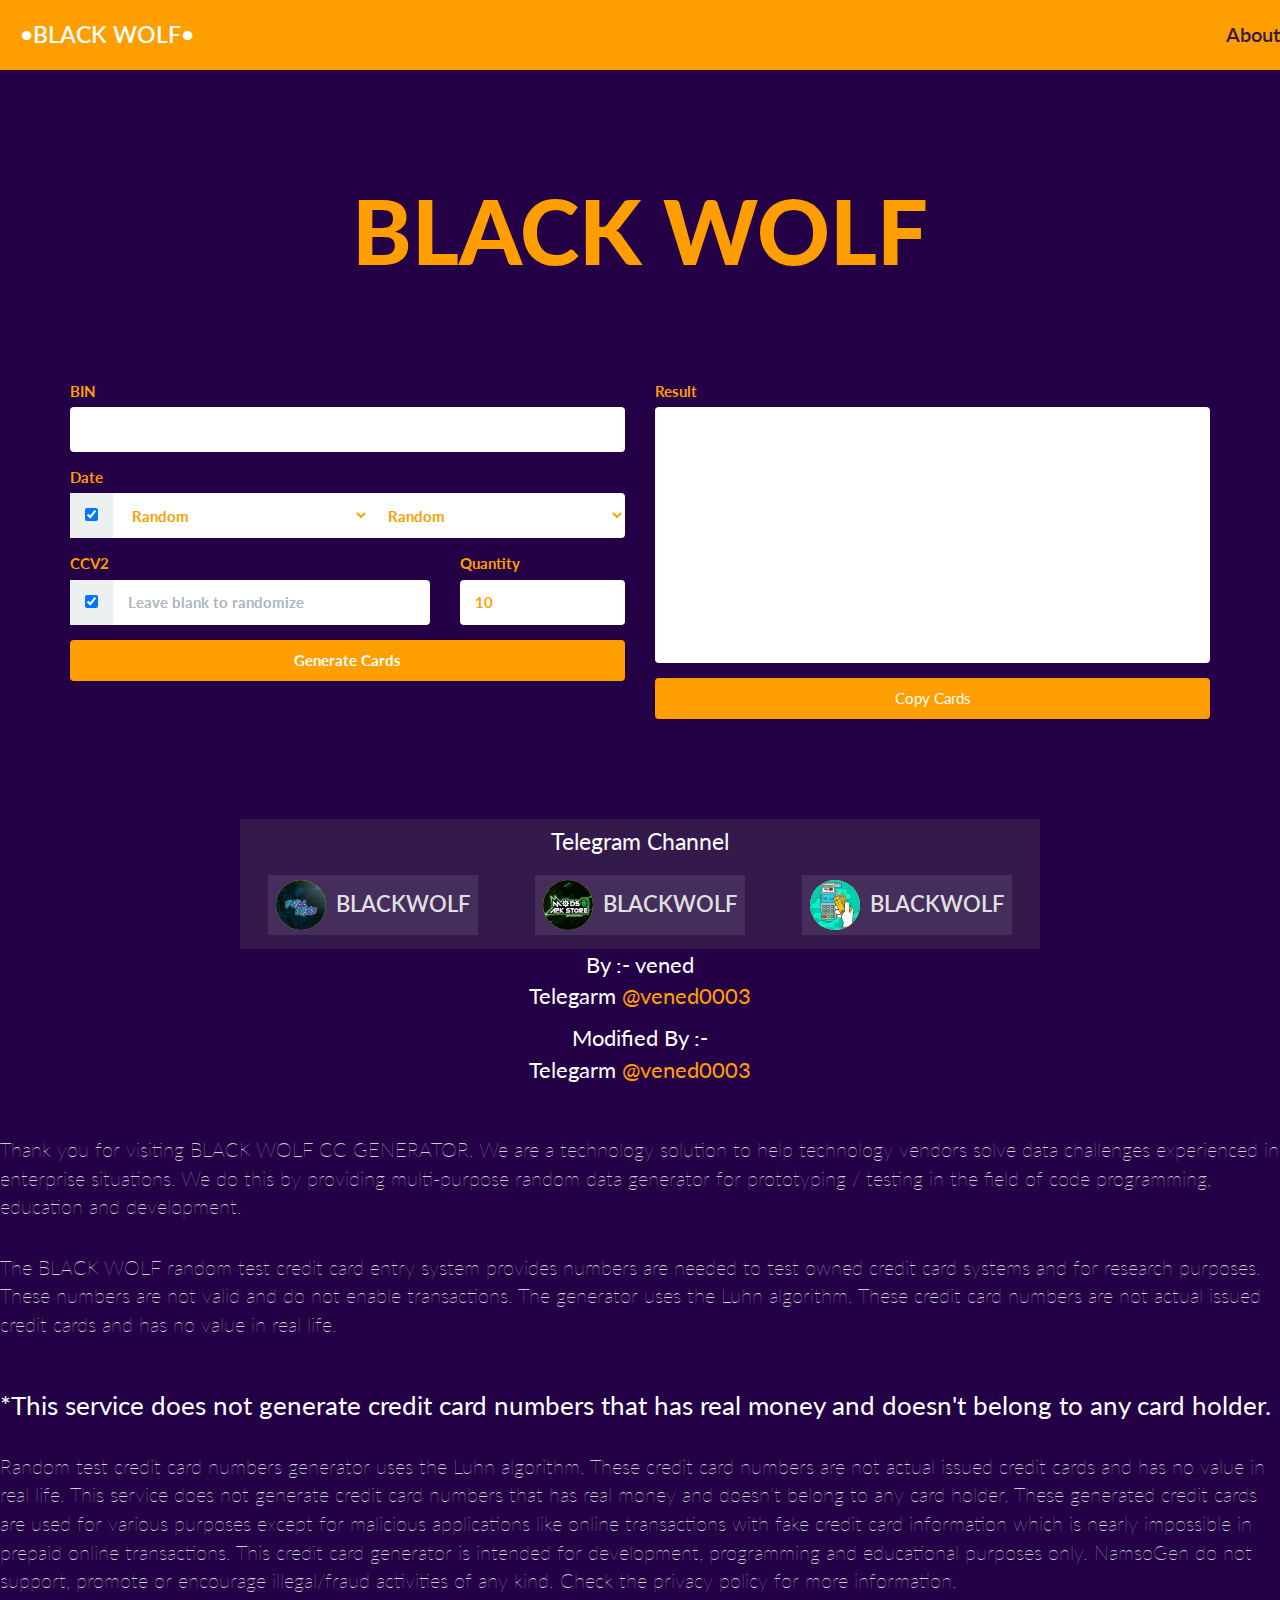
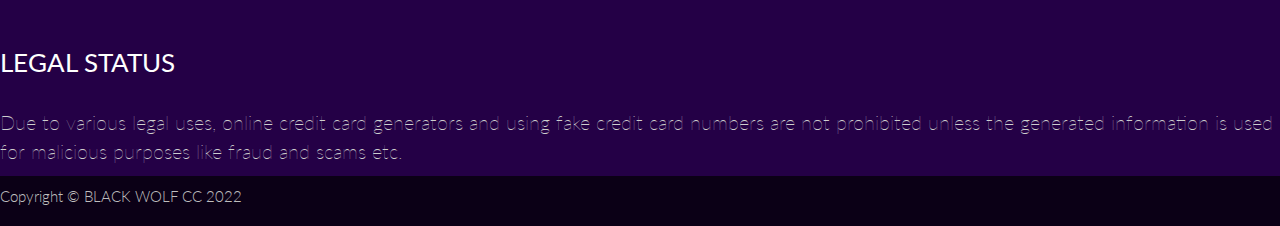
<file: index.html>
<!DOCTYPE html>
<html lang="en">
  <head>
    <meta charset="UTF-8" />
    <meta
      name="viewport"
      content="width=device-width,initial-scale=1,user-scalable=no"
    />
    <meta http-equiv="X-UA-Compatible" content="ie=edge" />
    <title>BLACK-WOLF CC GENERATOR•</title>
    <meta name="description" content="Mayank" />
    <link
      rel="stylesheet"
      href="https://fonts.googleapis.com/css?family=Lato:300,400,700"
    />
    <script
      type="text/javascript"
      async=""
      src="https://www.google-analytics.com/analytics.js"
    ></script>
    <script
      async=""
      src="https://cdn.sessionstack.com/sessionstack.js"
    ></script>
    <meta name="apple-mobile-web-app-capable" content="yes" />
    <meta
      name="apple-mobile-web-app-status-bar-style"
      content="black-translucent"
    />
    <meta name="apple-mobile-web-app-title" content="Full Bins Cc Gen" />
    <meta name="mobile-web-app-capable" content="yes" />
    <meta name="theme-color" content="#000" />
    <meta name="application-name" content="gammermayank Cc Gen" />
    <link rel="stylesheet" href="style.css" />

    <script async src="https://pagead2.googlesyndication.com/pagead/js/adsbygoogle.js?client=ca-pub-4416862212946058"
     crossorigin="anonymous"></script>

    <!-- Global site tag (gtag.js) - Google Analytics -->
    <script
      async
      src="https://www.googletagmanager.com/gtag/js?id=G-M536L03ECK"
    ></script>
    <script>
      window.dataLayer = window.dataLayer || [];
      function gtag() {
        dataLayer.push(arguments);
      }
      gtag("js", new Date());

      gtag("config", "G-M536L03ECK");
    </script>
    
  </head>

  <body>
    <div id="app">
      <nav class="navigations">
        <div class="text">
          <a href="index.html"><div class="logo">•BLACK WOLF•</div></a>
          <div class="ul">
            <a href="about.html"><div class="li">About</div></a>
          </div>
        </div>

        <!-- <span style="color:#fff; font-size: 25px; font-weight: bold;"></span> -->
      </nav>

      <div class="heading">
        <h1><a href="https://t.me/blackwol_f">BLACK WOLF</a></h1>
      </div>
      <div class="container">
        <div class="row">
          <div class="col-md-6">
            <form-generator></form-generator>
          </div>
          <div class="col-md-6">
            <generated-credit-cards></generated-credit-cards>
            <button
              type="submit"
              class="btn btn-primary btn-block"
              onclick="copy()"
            >
              Copy Cards
            </button>
          </div>
        </div>
        <input type="hidden" name="IL_IN_ARTICLE" />
        <input type="hidden" name="IL_IN_TAG" value="2" />
      </div>
      <center class="credit">
        <div class="creditsMid">
          <h2>Telegram Channel</h2>
          <div class="midder">
            <a href="https://t.me/blackwol_f">
              <div class="boxer">
                <div class="circle">
                  <img src="fullbins.jpg" height="50x" alt="" />
                </div>
                <p>BLACKWOLF</p>
              </div>
            </a>
            <a href="https://t.me/ModsApkStore">
              <div class="boxer">
                <div class="circle">
                  <img src="mod.jpg" height="50x" alt="" />
                </div>
                <p>BLACKWOLF</p>
              </div>
            </a>
            <a href="https://t.me/blackwol_f">
              <div class="boxer">
                <div class="circle">
                  <img src="chat.jpg" height="50x" alt="" />
                </div>
                <p>BLACKWOLF</p>
              </div>
            </a>
          </div>
        </div>

         <p> By :- vened </br> Telegarm <a href="https://t.me/vened0003">@vened0003</a>
            </p>
            <p> Modified By :- </br> Telegarm <a href="https://t.me/vened0003">@vened0003</a>
            </p>
      </center>
    </div>
    <div class="description">
      <div class="content">
        <p>
          Thank you for visiting BLACK WOLF CC GENERATOR. We are a technology solution to help
          technology vendors solve data challenges experienced in enterprise
          situations. We do this by providing multi-purpose random data
          generator for prototyping / testing in the field of code programming,
          education and development.
        </p>
        <br />
        <p>
          The BLACK WOLF random test credit card entry system provides numbers are
          needed to test owned credit card systems and for research purposes.
          These numbers are not valid and do not enable transactions. The
          generator uses the Luhn algorithm. These credit card numbers are not
          actual issued credit cards and has no value in real life.
        </p>
        <br />
        <h3>
          *This service does not generate credit card numbers that has real
          money and doesn't belong to any card holder.
        </h3>
        <br />
        <p>
          Random test credit card numbers generator uses the Luhn algorithm.
          These credit card numbers are not actual issued credit cards and has
          no value in real life. This service does not generate credit card
          numbers that has real money and doesn't belong to any card holder.
          These generated credit cards are used for various purposes except for
          malicious applications like online transactions with fake credit card
          information which is nearly impossible in prepaid online transactions.
          This credit card generator is intended for development, programming
          and educational purposes only. NamsoGen do not support, promote or
          encourage illegal/fraud activities of any kind. Check the privacy
          policy for more information.
        </p>
        <br />
        <h3>LEGAL STATUS</h3>
        <br />
        <p>
          Due to various legal uses, online credit card generators and using
          fake credit card numbers are not prohibited unless the generated
          information is used for malicious purposes like fraud and scams etc.
        </p>
      </div>
    </div>
    <footer>
      <div class="footerContent">Copyright © BLACK WOLF CC 2022</div>
    </footer>
    <script src="app.js"></script>
    <script>
      function copy() {
        document.querySelector("textarea").select();
        document.execCommand("copy");
      }
    </script>
  </body>
</html>
</file>
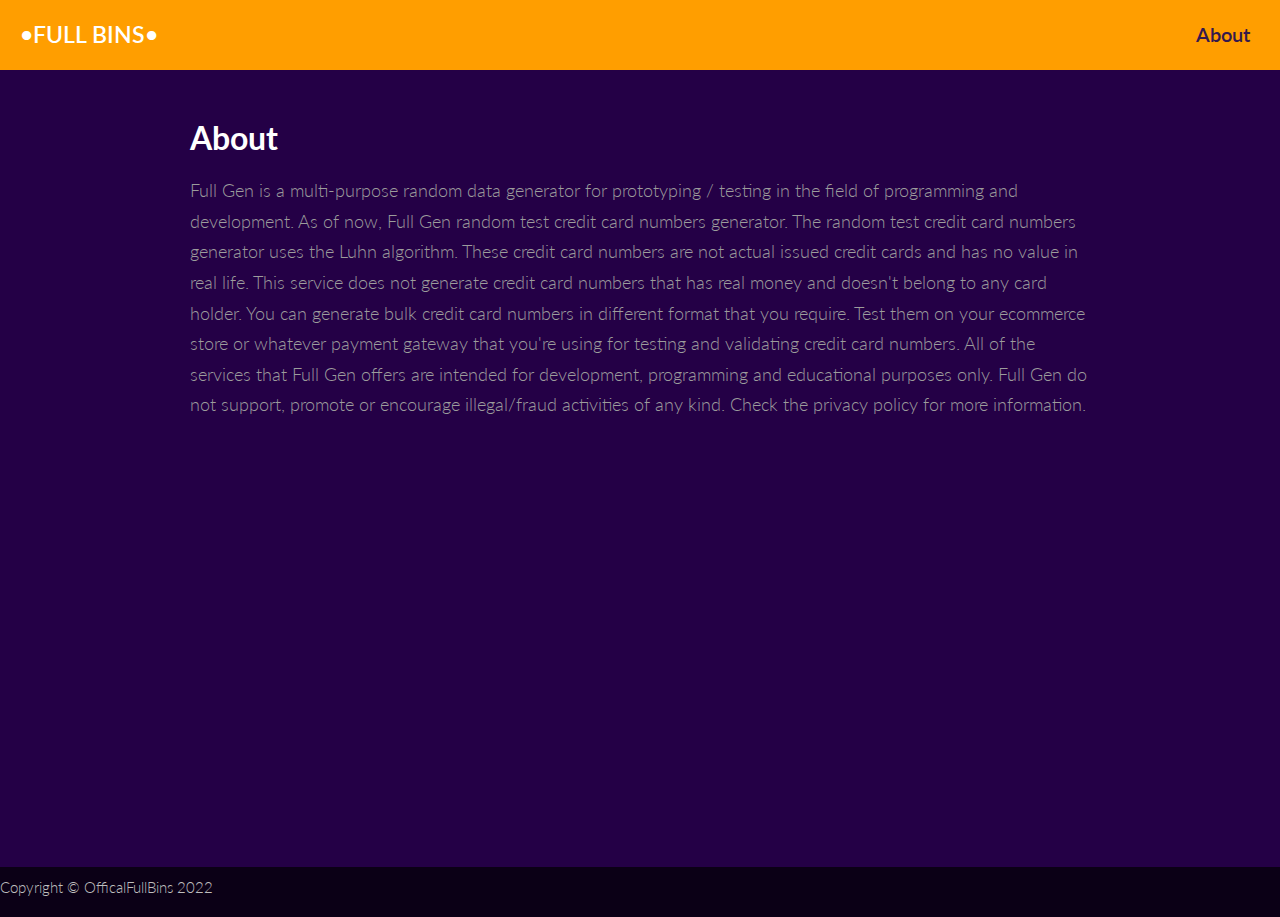
<file: about.html>
<!DOCTYPE html>
<html lang="en">
  <head>
    <meta charset="UTF-8" />
    <meta
      name="viewport"
      content="width=device-width,initial-scale=1,user-scalable=no"
    />
    <meta http-equiv="X-UA-Compatible" content="ie=edge" />
    <title>FULL CC GENERATOR•</title>
    <meta name="description" content="Full CC Generator" />
    <link
      rel="stylesheet"
      href="https://fonts.googleapis.com/css?family=Lato:300,400,700"
    />
   <script async src="https://pagead2.googlesyndication.com/pagead/js/adsbygoogle.js?client=ca-pub-4416862212946058"
     crossorigin="anonymous"></script>


    <script
      type="text/javascript"
      async=""
      src="https://www.google-analytics.com/analytics.js"
    ></script>
    <script
      async=""
      src="https://cdn.sessionstack.com/sessionstack.js"
    ></script>
    <meta name="apple-mobile-web-app-capable" content="yes" />
    <meta
      name="apple-mobile-web-app-status-bar-style"
      content="black-translucent"
    />
    <meta name="apple-mobile-web-app-title" content="World Bins Cc Gen" />
    <meta name="mobile-web-app-capable" content="yes" />
    <meta name="theme-color" content="#000" />
    <meta name="application-name" content="Reboot13 Cc Gen" />
    <link rel="stylesheet" href="about.css" />

    <!-- Don't Touch -->
    <script
      async
      src="https://www.googletagmanager.com/gtag/js?id=UA-178193698-1"
    ></script>
    <script>
      window.dataLayer = window.dataLayer || [];

      function gtag() {
        dataLayer.push(arguments);
      }
      gtag("js", new Date());

      gtag("config", "UA-178193698-1");
    </script>
  </head>

  <body>
    <div id="app">
      <nav class="navigations">
        <div class="text">
          <a href="index.html"><div class="logo">•FULL BINS•</div></a>
          <div class="ul">
            <a href="about.html"><div class="li">About</div></a>
          </div>
        </div>

        <!-- <span style="color:#fff; font-size: 25px; font-weight: bold;"></span> -->
      </nav>

      <div class="containerA">
        <div class="containerAbout">
          <h2>About</h2>
          <p>
            Full Gen is a multi-purpose random data generator for prototyping /
            testing in the field of programming and development. As of now, Full
            Gen random test credit card numbers generator. The random test
            credit card numbers generator uses the Luhn algorithm. These credit
            card numbers are not actual issued credit cards and has no value in
            real life. This service does not generate credit card numbers that
            has real money and doesn't belong to any card holder. You can
            generate bulk credit card numbers in different format that you
            require. Test them on your ecommerce store or whatever payment
            gateway that you're using for testing and validating credit card
            numbers. All of the services that Full Gen offers are intended for
            development, programming and educational purposes only. Full Gen do
            not support, promote or encourage illegal/fraud activities of any
            kind. Check the privacy policy for more information.
          </p>
        </div>
      </div>
    </div>
    <footer>
      <div class="footerContent">Copyright © OfficalFullBins 2022</div>
    </footer>
    <script src="app.js"></script>
    <script>
      function copy() {
        document.querySelector("textarea").select();
        document.execCommand("copy");
      }
    </script>
  </body>
</html>
</file>
<file: style.css>
html {
  font-family: sans-serif;
  -ms-text-size-adjust: 100%;
  -webkit-text-size-adjust: 100%;
}

body {
  margin: 0;
  background-color: wheat;
}

/* .navigations {
    display: flex;
    background-color: #ff9e00;
    align-items: center;
    justify-content: center;
    height: 70px;
    margin-bottom: 30px;
} */

nav {
  background-color: #ff9e00;
  height: 70px;
}
nav .text {
  display: flex;
  justify-content: space-between;
  margin: auto;
  max-width: 1300px;
}
.text .logo {
  margin-left: 20px;
  color: white;
  line-height: 3;
  font-weight: 600;
  font-size: 23px;
}
.text a {
  margin-right: 20px;
  text-decoration: none;
  color: #34194d;
  font-size: 20px;
  font-weight: 600;
  line-height: 3.4;
  transition: 0.5s;
}

.text a:hover {
  text-decoration: none;
  color: #a56600;
}
.heading h1 {
  text-align: center;
  color: white;
  font-weight: 900;
  font-size: 90px;
  padding: 90px;
}

.heading a:hover {
  text-decoration: none;
  color: #d18100;
  transition: 0.5s;
}
.logo img {
  max-width: 200px;
}

figcaption,
footer,
main,
menu,
nav,
section {
  display: block;
}

canvas {
  display: inline-block;
  vertical-align: baseline;
}

[hidden],
template {
  display: none;
}

a {
  background-color: transparent;
}

a:active,
a:hover {
  outline: 0;
}

b,
strong {
  font-weight: 700;
}

dfn {
  font-style: italic;
}

h1 {
  font-size: 2em;
  margin: 0.67em 0;
}

img {
  border: 2em;
}

hr {
  box-sizing: content-box;
  height: 5em;
}

code {
  font-family: monospace, monospace;
  font-size: 1em;
}

button,
input,
select,
textarea {
  color: inherit;
  font: inherit;
  margin: 0;
}

button {
  overflow: visible;
}

button,
select {
  text-transform: none;
}

button,
html input[type="button"],
input[type="reset"],
input[type="submit"] {
  -webkit-appearance: button;
  cursor: pointer;
}

button[disabled],
html input[disabled] {
  cursor: default;
}

button::-moz-focus-inner,
input::-moz-focus-inner {
  border: 0;
  padding: 0;
}

input {
  line-height: normal;
}

input[type="checkbox"],
input[type="radio"] {
  box-sizing: border-box;
  padding: 0;
}

input[type="number"]::-webkit-inner-spin-button,
input[type="number"]::-webkit-outer-spin-button {
  height: auto;
}

input[type="search"] {
  -webkit-appearance: textfield;
  box-sizing: content-box;
}

input[type="search"]::-webkit-search-cancel-button,
input[type="search"]::-webkit-search-decoration {
  -webkit-appearance: none;
}

textarea {
  overflow: auto;
}

@media print {
  *,
  :after,
  :before {
    background: transparent !important;
    color: #000 !important;
    box-shadow: none !important;
    text-shadow: none !important;
  }
  a,
  a:visited {
    text-decoration: underline;
  }
  a[href]:after {
    content: " (" attr(href) ")";
  }
  a[href^="#"]:after,
  a[href^="javascript:"]:after {
    content: "";
  }
  img {
    page-break-inside: avoid;
    max-width: 100% !important;
  }
  h2,
  h3,
  p {
    orphans: 3;
    widows: 3;
  }
  h2,
  h3 {
    page-break-after: avoid;
  }
  .label {
    border: 1px solid #000;
  }
}

*,
:after,
:before {
  box-sizing: border-box;
}

html {
  font-size: 10px;
  -webkit-tap-highlight-color: rgba(0, 0, 0, 0.972);
}

body {
  font-family: Lato, Helvetica Neue, Helvetica, Arial, sans-serif;
  font-size: 15px;
  line-height: 1.42857143;
  color: #4f0d54;
  background-color: #000;
  color: white;
}

button,
input,
select,
textarea {
  font-family: inherit;
  font-size: inherit;
  line-height: inherit;
}

a {
  color: #18bc9c;
}

a:focus,
a:hover {
  color: #18bc9c;
  text-decoration: underline;
}

a:focus {
  outline: 5px auto -webkit-focus-ring-color;
  outline-offset: -2px;
}

img {
  vertical-align: middle;
}

hr {
  margin-top: 21px;
  margin-bottom: 21px;
  border: 0;
  border-top: 1px solid #ecf0f1;
}

[role="button"] {
  cursor: pointer;
}

.h1,
.h2,
.h3,
h1,
h2,
h3 {
  font-family: Lato, Helvetica Neue, Helvetica, Arial, sans-serif;
  font-weight: 400;
  line-height: 1.1;
  color: inherit;
  margin-top: 21px;
  margin-bottom: 10.5px;
  color: #000000;
}

.h1,
h1 {
  font-size: 39px;
}

.h2,
h2 {
  font-size: 32px;
}

.h3,
h3 {
  font-size: 26px;
}

p {
  margin: 0 0 10.5px;
}

.text-center {
  text-align: center;
}

.text-muted {
  color: #b4bcc2;
}

dl {
  margin-top: 0;
  margin-bottom: 21px;
}

code {
  font-family: Menlo, Monaco, Consolas, Courier New, monospace;
  padding: 2px 4px;
  font-size: 90%;
  color: #c7254e;
  background-color: #f9f2f4;
  border-radius: 4px;
}

.container {
  margin-right: auto;
  margin-left: auto;
  padding-left: 15px;
  padding-right: 15px;
}

@media (min-width: 768px) {
  .container {
    width: 750px;
  }
}

@media (min-width: 992px) {
  .container {
    width: 970px;
  }
}

@media (min-width: 1200px) {
  .container {
    width: 1170px;
  }
}

.row {
  margin-left: -15px;
  margin-right: -15px;
}

.col-md-4,
.col-md-6,
.col-md-8 {
  position: relative;
  min-height: 1px;
  padding-left: 15px;
  padding-right: 15px;
}

@media (min-width: 992px) {
  .col-md-4,
  .col-md-6,
  .col-md-8 {
    float: left;
  }
  .col-md-8 {
    width: 66.66666667%;
  }
  .col-md-6 {
    width: 50%;
  }
  .col-md-4 {
    width: 33.33333333%;
  }
  .col-md-offset-2 {
    margin-left: 16.66666667%;
  }
}

caption {
  padding-top: 8px;
  padding-bottom: 8px;
  color: #b4bcc2;
  text-align: left;
}

legend {
  display: block;
  width: 100%;
  padding: 0;
  margin-bottom: 21px;
  font-size: 22.5px;
  line-height: inherit;
  color: #2c3e50;
  border: 0;
  border-bottom: 1px solid transparent;
}

label {
  display: inline-block;
  max-width: 100%;
  margin-bottom: 5px;
  color: #ff9e00;
  font-weight: 700;
}

input[type="search"] {
  box-sizing: border-box;
}

input[type="checkbox"],
input[type="radio"] {
  margin: 4px 0 0;
  margin-top: 1px\9;
  line-height: normal;
}

input[type="file"] {
  display: block;
}

input[type="range"] {
  display: block;
  width: 100%;
}

select[multiple],
select[size] {
  height: auto;
}

input[type="checkbox"]:focus,
input[type="file"]:focus,
input[type="radio"]:focus {
  outline: 5px auto -webkit-focus-ring-color;
  outline-offset: -2px;
}

.form-control {
  display: block;
  width: 100%;
  height: 45px;
  padding: 10px 15px;
  font-size: 15px;
  line-height: 1.42857143;
  color: #ff9e00;
  background-color: #fff;
  background-image: none;
  border: 1px solid #dce4ec;
  border-radius: 4px;
  box-shadow: inset 0 1px 1px rgba(0, 0, 0, 0.075);
  transition: border-color 0.15s ease-in-out, box-shadow 0.15s ease-in-out;
}

.form-control:focus {
  border-color: #2c3e50;
  outline: 0;
  box-shadow: inset 0 1px 1px rgba(0, 0, 0, 0.075),
    0 0 8px rgba(44, 62, 80, 0.6);
}

.form-control::-moz-placeholder {
  color: #acb6c0;
  opacity: 1;
}

.form-control:-ms-input-placeholder {
  color: #acb6c0;
}

.form-control::-webkit-input-placeholder {
  color: #acb6c0;
}

.form-control::-ms-expand {
  border: 0;
  background-color: transparent;
}

.form-control[disabled],
.form-control[readonly] {
  background-color: #ecf0f1;
  opacity: 1;
}

.form-control[disabled] {
  cursor: not-allowed;
}

textarea.form-control {
  height: auto;
}

input[type="search"] {
  -webkit-appearance: none;
}

@media screen and (-webkit-min-device-pixel-ratio: 0) {
  input[type="date"].form-control,
  input[type="datetime-local"].form-control,
  input[type="month"].form-control,
  input[type="time"].form-control {
    line-height: 45px;
  }
}

.form-group {
  margin-bottom: 15px;
}

.checkbox {
  position: relative;
  display: block;
  margin-top: 10px;
  margin-bottom: 10px;
}

.checkbox label {
  min-height: 21px;
  padding-left: 20px;
  margin-bottom: 0;
  font-weight: 400;
  cursor: pointer;
}

.checkbox input[type="checkbox"] {
  position: absolute;
  margin-left: -20px;
  margin-top: 4px\9;
}

.checkbox + .checkbox {
  margin-top: -5px;
}

input[type="checkbox"][disabled],
input[type="radio"][disabled] {
  cursor: not-allowed;
}

.btn {
  display: inline-block;
  margin-bottom: 0;
  font-weight: 400;
  text-align: center;
  vertical-align: middle;
  touch-action: manipulation;
  cursor: pointer;
  background-image: none;
  border: 1px solid transparent;
  white-space: nowrap;
  padding: 10px 15px;
  font-size: 15px;
  line-height: 1.42857143;
  border-radius: 4px;
  -webkit-user-select: none;
  -moz-user-select: none;
  -ms-user-select: none;
  user-select: none;
}

.btn:active:focus,
.btn:focus {
  outline: 5px auto -webkit-focus-ring-color;
  outline-offset: -2px;
}

.btn:focus,
.btn:hover {
  color: #fff;
  text-decoration: none;
}

.btn:active {
  outline: 0;
  background-image: none;
  box-shadow: inset 0 3px 5px rgba(0, 0, 0, 0.125);
}

.btn[disabled] {
  cursor: not-allowed;
  opacity: 0.65;
  filter: alpha(opacity=65);
  box-shadow: none;
}

.btn-primary {
  color: #fff;
  background-color: #ff9e00;
  border: none;
}

.btn-primary:focus {
  color: #fff;
  background-color: #ff6d00;
  border: none;
}

.btn-primary:active,
.btn-primary:hover {
  color: #fff;
  background-color: #ff8500;
  border: none;
}

.btn-primary:active:focus,
.btn-primary:active:hover {
  color: #fff;
  background-color: #ff6d00;
  border: none;
}

.btn-primary:active {
  background-image: none;
}

.btn-primary[disabled]:focus,
.btn-primary[disabled]:hover {
  background-color: #ff6d00;
  border: none;
}

.btn-block {
  display: block;
  width: 100%;
}

.btn-block + .btn-block {
  margin-top: 5px;
}

input[type="button"].btn-block,
input[type="reset"].btn-block,
input[type="submit"].btn-block {
  width: 100%;
}

[data-toggle="buttons"] > .btn input[type="checkbox"],
[data-toggle="buttons"] > .btn input[type="radio"] {
  position: absolute;
  clip: rect(0, 0, 0, 0);
  pointer-events: none;
}

.input-group {
  position: relative;
  display: table;
  border-collapse: separate;
}

.input-group[class*="col-"] {
  float: none;
  padding-left: 0;
  padding-right: 0;
}

.input-group .form-control {
  position: relative;
  z-index: 2;
  float: left;
  width: 100%;
  margin-bottom: 0;
}

.input-group .form-control:focus {
  z-index: 3;
}

.input-group-addon,
.input-group .form-control {
  display: table-cell;
}

.input-group-addon:not(:first-child):not(:last-child),
.input-group .form-control:not(:first-child):not(:last-child) {
  border-radius: 0;
}

.input-group-addon {
  width: 1%;
  white-space: nowrap;
  vertical-align: middle;
  padding: 10px 15px;
  font-size: 15px;
  font-weight: 400;
  line-height: 1;
  text-align: center;
  background-color: #ecf0f1;
  border: none;
}

.input-group-addon input[type="checkbox"],
.input-group-addon input[type="radio"] {
  margin-top: 0;
}

.input-group-addon:first-child,
.input-group .form-control:first-child {
  border-bottom-right-radius: 0;
  border-top-right-radius: 0;
}

.input-group-addon:first-child {
  border-right: 0;
}

.input-group-addon:last-child,
.input-group .form-control:last-child {
  border-bottom-left-radius: 0;
  border-top-left-radius: 0;
}

.input-group-addon:last-child {
  border-left: 0;
}

.nav {
  margin-bottom: 0;
  padding-left: 0;
  list-style: none;
}

.label {
  display: inline;
  padding: 0.2em 0.6em 0.3em;
  font-size: 75%;
  font-weight: 700;
  line-height: 1;
  color: #fff;
  text-align: center;
  white-space: nowrap;
  vertical-align: baseline;
  border-radius: 0.25em;
}

a.label:focus,
a.label:hover {
  color: #fff;
  text-decoration: none;
  cursor: pointer;
}

.label:empty {
  display: none;
}

.btn .label {
  position: relative;
  top: -1px;
}

@-webkit-keyframes progress-bar-stripes {
  0% {
    background-position: 40px 0;
  }
  to {
    background-position: 0 0;
  }
}

@keyframes progress-bar-stripes {
  0% {
    background-position: 40px 0;
  }
  to {
    background-position: 0 0;
  }
}

.container:after,
.container:before,
.nav:after,
.nav:before,
.row:after,
.row:before {
  content: " ";
  display: table;
}

.container:after,
.nav:after,
.row:after {
  clear: both;
}

.hidden {
  display: none !important;
}

@-ms-viewport {
  width: device-width;
}

.btn {
  border-width: 2px;
}

.btn:active {
  box-shadow: none;
}

.form-control,
input {
  border-width: 2px;
  box-shadow: none;
}

.form-control:focus,
input:focus {
  box-shadow: none;
}

body {
  background-color: #240046;
  font-family: sans-serif color #158601;
}

a {
  text-decoration: none;
  color: #ff9e00;
}

textarea {
  resize: none;
}

.form-group .form-control {
  border: none;
  font-weight: 700;
}

.form-group .form-control:focus,
.form-group .form-control:hover {
  border-color: #353535;
}

.form-group .btn {
  font-weight: 700;
}

.input-group-field {
  display: table-cell;
  vertical-align: middle;
  border-radius: 4px;
}

.input-group-field .form-control {
  border-radius: inherit !important;
}

.input-group-field:not(:first-child):not(:last-child) {
  border-radius: 0;
}

.input-group-field:not(:first-child):not(:last-child) .form-control {
  border-left-width: 0;
  border-right-width: 0;
}

.input-group-field:last-child {
  border-top-left-radius: 0;
  border-bottom-left-radius: 0;
}

.img-fluid {
  max-width: 100%;
}

.credit {
  margin-top: 100px;
}

.credit p {
  font-size: 22px;
}

.description {
  max-width: 1300px;
  margin: auto;
}

.content {
  margin-top: 50px;
}

.content p {
  font-weight: 100;
  color: rgb(206, 206, 206);
  font-size: 2rem;
}

.content h3 {
  color: white;
}

.creditsMid {
  height: 130px;
  width: 800px;
  background-color: #34194d;
  justify-content: center;
  align-items: center;
}

.creditsMid h2 {
  font-size: 23px;
  padding: 10px;
  color: white;
}
.midder {
  justify-content: space-around;
  text-align: center;
  align-items: center;
  display: flex;
}
.midder a {
  text-decoration: none;
  text-align: center;
  line-height: 3;
  color: rgb(224, 224, 224);
  font-weight: 600;
}

.midder .circle {
  height: 50px;
  width: 50px;
  border-radius: 50px;
  background-color: yellow;
}
.creditsMid .boxer {
  height: 60px;
  width: 210px;
  justify-content: center;
  align-items: center;
  background-color: #452d5c;
  display: flex;
}
.boxer p:hover {
  color: #b8b8b8;
}

.boxer p {
  margin-top: 8px;
  margin-left: 10px;
}
.boxer img {
  border-radius: 50px;
}
@media (max-width: 800px) {
  .heading h1 {
    font-size: 60px;
    padding: 0;
  }
  .midder {
    display: block;
    margin-top: 30px;
  }
  .boxer {
    margin: auto;
    margin-top: 10px;
  }
  .creditsMid {
    width: 400px;
    height: 300px;
  }

  .description {
    padding: 20px;
  }
}

footer {
  background-color: #0b0016;
  height: 50px;
}
.footerContent {
  max-width: 1300px;
  margin: auto;
  padding-top: 10px;
  color: rgb(190, 190, 190);
  font-weight: 300;
}
html {
  font-family: sans-serif;
  -ms-text-size-adjust: 100%;
  -webkit-text-size-adjust: 100%;
}

body {
  margin: 0;
  background-color: wheat;
}

/* .navigations {
    display: flex;
    background-color: #ff9e00;
    align-items: center;
    justify-content: center;
    height: 70px;
    margin-bottom: 30px;
} */

nav {
  background-color: #ff9e00;
  height: 70px;
}
nav .text {
  display: flex;
  justify-content: space-between;
  margin: auto;
  max-width: 1300px;
}
.text .logo {
  margin-left: 20px;
  color: white;
  line-height: 3;
  font-weight: 600;
  font-size: 23px;
}
.text a {
  margin-right: 20px;
  text-decoration: none;
  color: #34194d;
  font-size: 20px;
  font-weight: 600;
  line-height: 3.4;
  transition: 0.5s;
}

.text a:hover {
  text-decoration: none;
  color: #a56600;
}
.heading h1 {
  text-align: center;
  color: white;
  font-weight: 900;
  font-size: 90px;
  padding: 90px;
}

.heading a:hover {
  text-decoration: none;
  color: #d18100;
  transition: 0.5s;
}
.logo img {
  max-width: 200px;
}

figcaption,
footer,
main,
menu,
nav,
section {
  display: block;
}

canvas {
  display: inline-block;
  vertical-align: baseline;
}

[hidden],
template {
  display: none;
}

a {
  background-color: transparent;
}

a:active,
a:hover {
  outline: 0;
}

b,
strong {
  font-weight: 700;
}

dfn {
  font-style: italic;
}

h1 {
  font-size: 2em;
  margin: 0.67em 0;
}

img {
  border: 2em;
}

hr {
  box-sizing: content-box;
  height: 5em;
}

code {
  font-family: monospace, monospace;
  font-size: 1em;
}

button,
input,
select,
textarea {
  color: inherit;
  font: inherit;
  margin: 0;
}

button {
  overflow: visible;
}

button,
select {
  text-transform: none;
}

button,
html input[type="button"],
input[type="reset"],
input[type="submit"] {
  -webkit-appearance: button;
  cursor: pointer;
}

button[disabled],
html input[disabled] {
  cursor: default;
}

button::-moz-focus-inner,
input::-moz-focus-inner {
  border: 0;
  padding: 0;
}

input {
  line-height: normal;
}

input[type="checkbox"],
input[type="radio"] {
  box-sizing: border-box;
  padding: 0;
}

input[type="number"]::-webkit-inner-spin-button,
input[type="number"]::-webkit-outer-spin-button {
  height: auto;
}

input[type="search"] {
  -webkit-appearance: textfield;
  box-sizing: content-box;
}

input[type="search"]::-webkit-search-cancel-button,
input[type="search"]::-webkit-search-decoration {
  -webkit-appearance: none;
}

textarea {
  overflow: auto;
}

@media print {
  *,
  :after,
  :before {
    background: transparent !important;
    color: #000 !important;
    box-shadow: none !important;
    text-shadow: none !important;
  }
  a,
  a:visited {
    text-decoration: underline;
  }
  a[href]:after {
    content: " (" attr(href) ")";
  }
  a[href^="#"]:after,
  a[href^="javascript:"]:after {
    content: "";
  }
  img {
    page-break-inside: avoid;
    max-width: 100% !important;
  }
  h2,
  h3,
  p {
    orphans: 3;
    widows: 3;
  }
  h2,
  h3 {
    page-break-after: avoid;
  }
  .label {
    border: 1px solid #000;
  }
}

*,
:after,
:before {
  box-sizing: border-box;
}

html {
  font-size: 10px;
  -webkit-tap-highlight-color: rgba(0, 0, 0, 0.972);
}

body {
  font-family: Lato, Helvetica Neue, Helvetica, Arial, sans-serif;
  font-size: 15px;
  line-height: 1.42857143;
  color: #4f0d54;
  background-color: #000;
  color: white;
}

button,
input,
select,
textarea {
  font-family: inherit;
  font-size: inherit;
  line-height: inherit;
}

a {
  color: #18bc9c;
}

a:focus,
a:hover {
  color: #18bc9c;
  text-decoration: underline;
}

a:focus {
  outline: 5px auto -webkit-focus-ring-color;
  outline-offset: -2px;
}

img {
  vertical-align: middle;
}

hr {
  margin-top: 21px;
  margin-bottom: 21px;
  border: 0;
  border-top: 1px solid #ecf0f1;
}

[role="button"] {
  cursor: pointer;
}

.h1,
.h2,
.h3,
h1,
h2,
h3 {
  font-family: Lato, Helvetica Neue, Helvetica, Arial, sans-serif;
  font-weight: 400;
  line-height: 1.1;
  color: inherit;
  margin-top: 21px;
  margin-bottom: 10.5px;
  color: #000000;
}

.h1,
h1 {
  font-size: 39px;
}

.h2,
h2 {
  font-size: 32px;
}

.h3,
h3 {
  font-size: 26px;
}

p {
  margin: 0 0 10.5px;
}

.text-center {
  text-align: center;
}

.text-muted {
  color: #b4bcc2;
}

dl {
  margin-top: 0;
  margin-bottom: 21px;
}

code {
  font-family: Menlo, Monaco, Consolas, Courier New, monospace;
  padding: 2px 4px;
  font-size: 90%;
  color: #c7254e;
  background-color: #f9f2f4;
  border-radius: 4px;
}

.container {
  margin-right: auto;
  margin-left: auto;
  padding-left: 15px;
  padding-right: 15px;
}

@media (min-width: 768px) {
  .container {
    width: 750px;
  }
}

@media (min-width: 992px) {
  .container {
    width: 970px;
  }
}

@media (min-width: 1200px) {
  .container {
    width: 1170px;
  }
}

.row {
  margin-left: -15px;
  margin-right: -15px;
}

.col-md-4,
.col-md-6,
.col-md-8 {
  position: relative;
  min-height: 1px;
  padding-left: 15px;
  padding-right: 15px;
}

@media (min-width: 992px) {
  .col-md-4,
  .col-md-6,
  .col-md-8 {
    float: left;
  }
  .col-md-8 {
    width: 66.66666667%;
  }
  .col-md-6 {
    width: 50%;
  }
  .col-md-4 {
    width: 33.33333333%;
  }
  .col-md-offset-2 {
    margin-left: 16.66666667%;
  }
}

caption {
  padding-top: 8px;
  padding-bottom: 8px;
  color: #b4bcc2;
  text-align: left;
}

legend {
  display: block;
  width: 100%;
  padding: 0;
  margin-bottom: 21px;
  font-size: 22.5px;
  line-height: inherit;
  color: #2c3e50;
  border: 0;
  border-bottom: 1px solid transparent;
}

label {
  display: inline-block;
  max-width: 100%;
  margin-bottom: 5px;
  color: #ff9e00;
  font-weight: 700;
}

input[type="search"] {
  box-sizing: border-box;
}

input[type="checkbox"],
input[type="radio"] {
  margin: 4px 0 0;
  margin-top: 1px\9;
  line-height: normal;
}

input[type="file"] {
  display: block;
}

input[type="range"] {
  display: block;
  width: 100%;
}

select[multiple],
select[size] {
  height: auto;
}

input[type="checkbox"]:focus,
input[type="file"]:focus,
input[type="radio"]:focus {
  outline: 5px auto -webkit-focus-ring-color;
  outline-offset: -2px;
}

.form-control {
  display: block;
  width: 100%;
  height: 45px;
  padding: 10px 15px;
  font-size: 15px;
  line-height: 1.42857143;
  color: #ff9e00;
  background-color: #fff;
  background-image: none;
  border: 1px solid #dce4ec;
  border-radius: 4px;
  box-shadow: inset 0 1px 1px rgba(0, 0, 0, 0.075);
  transition: border-color 0.15s ease-in-out, box-shadow 0.15s ease-in-out;
}

.form-control:focus {
  border-color: #2c3e50;
  outline: 0;
  box-shadow: inset 0 1px 1px rgba(0, 0, 0, 0.075),
    0 0 8px rgba(44, 62, 80, 0.6);
}

.form-control::-moz-placeholder {
  color: #acb6c0;
  opacity: 1;
}

.form-control:-ms-input-placeholder {
  color: #acb6c0;
}

.form-control::-webkit-input-placeholder {
  color: #acb6c0;
}

.form-control::-ms-expand {
  border: 0;
  background-color: transparent;
}

.form-control[disabled],
.form-control[readonly] {
  background-color: #ecf0f1;
  opacity: 1;
}

.form-control[disabled] {
  cursor: not-allowed;
}

textarea.form-control {
  height: auto;
}

input[type="search"] {
  -webkit-appearance: none;
}

@media screen and (-webkit-min-device-pixel-ratio: 0) {
  input[type="date"].form-control,
  input[type="datetime-local"].form-control,
  input[type="month"].form-control,
  input[type="time"].form-control {
    line-height: 45px;
  }
}

.form-group {
  margin-bottom: 15px;
}

.checkbox {
  position: relative;
  display: block;
  margin-top: 10px;
  margin-bottom: 10px;
}

.checkbox label {
  min-height: 21px;
  padding-left: 20px;
  margin-bottom: 0;
  font-weight: 400;
  cursor: pointer;
}

.checkbox input[type="checkbox"] {
  position: absolute;
  margin-left: -20px;
  margin-top: 4px\9;
}

.checkbox + .checkbox {
  margin-top: -5px;
}

input[type="checkbox"][disabled],
input[type="radio"][disabled] {
  cursor: not-allowed;
}

.btn {
  display: inline-block;
  margin-bottom: 0;
  font-weight: 400;
  text-align: center;
  vertical-align: middle;
  touch-action: manipulation;
  cursor: pointer;
  background-image: none;
  border: 1px solid transparent;
  white-space: nowrap;
  padding: 10px 15px;
  font-size: 15px;
  line-height: 1.42857143;
  border-radius: 4px;
  -webkit-user-select: none;
  -moz-user-select: none;
  -ms-user-select: none;
  user-select: none;
}

.btn:active:focus,
.btn:focus {
  outline: 5px auto -webkit-focus-ring-color;
  outline-offset: -2px;
}

.btn:focus,
.btn:hover {
  color: #fff;
  text-decoration: none;
}

.btn:active {
  outline: 0;
  background-image: none;
  box-shadow: inset 0 3px 5px rgba(0, 0, 0, 0.125);
}

.btn[disabled] {
  cursor: not-allowed;
  opacity: 0.65;
  filter: alpha(opacity=65);
  box-shadow: none;
}

.btn-primary {
  color: #fff;
  background-color: #ff9e00;
  border: none;
}

.btn-primary:focus {
  color: #fff;
  background-color: #ff6d00;
  border: none;
}

.btn-primary:active,
.btn-primary:hover {
  color: #fff;
  background-color: #ff8500;
  border: none;
}

.btn-primary:active:focus,
.btn-primary:active:hover {
  color: #fff;
  background-color: #ff6d00;
  border: none;
}

.btn-primary:active {
  background-image: none;
}

.btn-primary[disabled]:focus,
.btn-primary[disabled]:hover {
  background-color: #ff6d00;
  border: none;
}

.btn-block {
  display: block;
  width: 100%;
}

.btn-block + .btn-block {
  margin-top: 5px;
}

input[type="button"].btn-block,
input[type="reset"].btn-block,
input[type="submit"].btn-block {
  width: 100%;
}

[data-toggle="buttons"] > .btn input[type="checkbox"],
[data-toggle="buttons"] > .btn input[type="radio"] {
  position: absolute;
  clip: rect(0, 0, 0, 0);
  pointer-events: none;
}

.input-group {
  position: relative;
  display: table;
  border-collapse: separate;
}

.input-group[class*="col-"] {
  float: none;
  padding-left: 0;
  padding-right: 0;
}

.input-group .form-control {
  position: relative;
  z-index: 2;
  float: left;
  width: 100%;
  margin-bottom: 0;
}

.input-group .form-control:focus {
  z-index: 3;
}

.input-group-addon,
.input-group .form-control {
  display: table-cell;
}

.input-group-addon:not(:first-child):not(:last-child),
.input-group .form-control:not(:first-child):not(:last-child) {
  border-radius: 0;
}

.input-group-addon {
  width: 1%;
  white-space: nowrap;
  vertical-align: middle;
  padding: 10px 15px;
  font-size: 15px;
  font-weight: 400;
  line-height: 1;
  text-align: center;
  background-color: #ecf0f1;
  border: none;
}

.input-group-addon input[type="checkbox"],
.input-group-addon input[type="radio"] {
  margin-top: 0;
}

.input-group-addon:first-child,
.input-group .form-control:first-child {
  border-bottom-right-radius: 0;
  border-top-right-radius: 0;
}

.input-group-addon:first-child {
  border-right: 0;
}

.input-group-addon:last-child,
.input-group .form-control:last-child {
  border-bottom-left-radius: 0;
  border-top-left-radius: 0;
}

.input-group-addon:last-child {
  border-left: 0;
}

.nav {
  margin-bottom: 0;
  padding-left: 0;
  list-style: none;
}

.label {
  display: inline;
  padding: 0.2em 0.6em 0.3em;
  font-size: 75%;
  font-weight: 700;
  line-height: 1;
  color: #fff;
  text-align: center;
  white-space: nowrap;
  vertical-align: baseline;
  border-radius: 0.25em;
}

a.label:focus,
a.label:hover {
  color: #fff;
  text-decoration: none;
  cursor: pointer;
}

.label:empty {
  display: none;
}

.btn .label {
  position: relative;
  top: -1px;
}

@-webkit-keyframes progress-bar-stripes {
  0% {
    background-position: 40px 0;
  }
  to {
    background-position: 0 0;
  }
}

@keyframes progress-bar-stripes {
  0% {
    background-position: 40px 0;
  }
  to {
    background-position: 0 0;
  }
}

.container:after,
.container:before,
.nav:after,
.nav:before,
.row:after,
.row:before {
  content: " ";
  display: table;
}

.container:after,
.nav:after,
.row:after {
  clear: both;
}

.hidden {
  display: none !important;
}

@-ms-viewport {
  width: device-width;
}

.btn {
  border-width: 2px;
}

.btn:active {
  box-shadow: none;
}

.form-control,
input {
  border-width: 2px;
  box-shadow: none;
}

.form-control:focus,
input:focus {
  box-shadow: none;
}

body {
  background-color: #240046;
  font-family: sans-serif color #158601;
}

a {
  text-decoration: none;
  color: #ff9e00;
}

textarea {
  resize: none;
}

.form-group .form-control {
  border: none;
  font-weight: 700;
}

.form-group .form-control:focus,
.form-group .form-control:hover {
  border-color: #353535;
}

.form-group .btn {
  font-weight: 700;
}

.input-group-field {
  display: table-cell;
  vertical-align: middle;
  border-radius: 4px;
}

.input-group-field .form-control {
  border-radius: inherit !important;
}

.input-group-field:not(:first-child):not(:last-child) {
  border-radius: 0;
}

.input-group-field:not(:first-child):not(:last-child) .form-control {
  border-left-width: 0;
  border-right-width: 0;
}

.input-group-field:last-child {
  border-top-left-radius: 0;
  border-bottom-left-radius: 0;
}

.img-fluid {
  max-width: 100%;
}

.credit {
  margin-top: 100px;
}

.credit p {
  font-size: 22px;
}

.description {
  max-width: 1300px;
  margin: auto;
}

.content {
  margin-top: 50px;
}

.content p {
  font-weight: 100;
  color: rgb(206, 206, 206);
  font-size: 2rem;
}

.content h3 {
  color: white;
}

.creditsMid {
  height: 130px;
  width: 800px;
  background-color: #34194d;
  justify-content: center;
  align-items: center;
}

.creditsMid h2 {
  font-size: 23px;
  padding: 10px;
  color: white;
}
.midder {
  justify-content: space-around;
  text-align: center;
  align-items: center;
  display: flex;
}
.midder a {
  text-decoration: none;
  text-align: center;
  line-height: 3;
  color: rgb(224, 224, 224);
  font-weight: 600;
}

.midder .circle {
  height: 50px;
  width: 50px;
  border-radius: 50px;
  background-color: yellow;
}
.creditsMid .boxer {
  height: 60px;
  width: 210px;
  justify-content: center;
  align-items: center;
  background-color: #452d5c;
  display: flex;
}
.boxer p:hover {
  color: #b8b8b8;
}

.boxer p {
  margin-top: 8px;
  margin-left: 10px;
}
.boxer img {
  border-radius: 50px;
}
@media (max-width: 800px) {
  .heading h1 {
    font-size: 60px;
    padding: 0;
  }
  .midder {
    display: block;
    margin-top: 30px;
  }
  .boxer {
    margin: auto;
    margin-top: 10px;
  }
  .creditsMid {
    width: 400px;
    height: 300px;
  }

  .description {
    padding: 20px;
  }
}

footer {
  background-color: #0b0016;
  height: 50px;
}
.footerContent {
  max-width: 1300px;
  margin: auto;
  padding-top: 10px;
  color: rgb(190, 190, 190);
  font-weight: 300;
}
html {
  font-family: sans-serif;
  -ms-text-size-adjust: 100%;
  -webkit-text-size-adjust: 100%;
}

body {
  margin: 0;
  background-color: wheat;
}

/* .navigations {
    display: flex;
    background-color: #ff9e00;
    align-items: center;
    justify-content: center;
    height: 70px;
    margin-bottom: 30px;
} */

nav {
  background-color: #ff9e00;
  height: 70px;
}
nav .text {
  display: flex;
  justify-content: space-between;
  margin: auto;
  max-width: 1300px;
}
.text .logo {
  margin-left: 20px;
  color: white;
  line-height: 3;
  font-weight: 600;
  font-size: 23px;
}
.text a {
  margin-right: 20px;
  text-decoration: none;
  color: #34194d;
  font-size: 20px;
  font-weight: 600;
  line-height: 3.4;
  transition: 0.5s;
}

.text a:hover {
  text-decoration: none;
  color: #a56600;
}
.heading h1 {
  text-align: center;
  color: white;
  font-weight: 900;
  font-size: 90px;
  padding: 90px;
}

.heading a:hover {
  text-decoration: none;
  color: #d18100;
  transition: 0.5s;
}
.logo img {
  max-width: 200px;
}

figcaption,
footer,
main,
menu,
nav,
section {
  display: block;
}

canvas {
  display: inline-block;
  vertical-align: baseline;
}

[hidden],
template {
  display: none;
}

a {
  background-color: transparent;
}

a:active,
a:hover {
  outline: 0;
}

b,
strong {
  font-weight: 700;
}

dfn {
  font-style: italic;
}

h1 {
  font-size: 2em;
  margin: 0.67em 0;
}

img {
  border: 2em;
}

hr {
  box-sizing: content-box;
  height: 5em;
}

code {
  font-family: monospace, monospace;
  font-size: 1em;
}

button,
input,
select,
textarea {
  color: inherit;
  font: inherit;
  margin: 0;
}

button {
  overflow: visible;
}

button,
select {
  text-transform: none;
}

button,
html input[type="button"],
input[type="reset"],
input[type="submit"] {
  -webkit-appearance: button;
  cursor: pointer;
}

button[disabled],
html input[disabled] {
  cursor: default;
}

button::-moz-focus-inner,
input::-moz-focus-inner {
  border: 0;
  padding: 0;
}

input {
  line-height: normal;
}

input[type="checkbox"],
input[type="radio"] {
  box-sizing: border-box;
  padding: 0;
}

input[type="number"]::-webkit-inner-spin-button,
input[type="number"]::-webkit-outer-spin-button {
  height: auto;
}

input[type="search"] {
  -webkit-appearance: textfield;
  box-sizing: content-box;
}

input[type="search"]::-webkit-search-cancel-button,
input[type="search"]::-webkit-search-decoration {
  -webkit-appearance: none;
}

textarea {
  overflow: auto;
}

@media print {
  *,
  :after,
  :before {
    background: transparent !important;
    color: #000 !important;
    box-shadow: none !important;
    text-shadow: none !important;
  }
  a,
  a:visited {
    text-decoration: underline;
  }
  a[href]:after {
    content: " (" attr(href) ")";
  }
  a[href^="#"]:after,
  a[href^="javascript:"]:after {
    content: "";
  }
  img {
    page-break-inside: avoid;
    max-width: 100% !important;
  }
  h2,
  h3,
  p {
    orphans: 3;
    widows: 3;
  }
  h2,
  h3 {
    page-break-after: avoid;
  }
  .label {
    border: 1px solid #000;
  }
}

*,
:after,
:before {
  box-sizing: border-box;
}

html {
  font-size: 10px;
  -webkit-tap-highlight-color: rgba(0, 0, 0, 0.972);
}

body {
  font-family: Lato, Helvetica Neue, Helvetica, Arial, sans-serif;
  font-size: 15px;
  line-height: 1.42857143;
  color: #4f0d54;
  background-color: #000;
  color: white;
}

button,
input,
select,
textarea {
  font-family: inherit;
  font-size: inherit;
  line-height: inherit;
}

a {
  color: #18bc9c;
}

a:focus,
a:hover {
  color: #18bc9c;
  text-decoration: underline;
}

a:focus {
  outline: 5px auto -webkit-focus-ring-color;
  outline-offset: -2px;
}

img {
  vertical-align: middle;
}

hr {
  margin-top: 21px;
  margin-bottom: 21px;
  border: 0;
  border-top: 1px solid #ecf0f1;
}

[role="button"] {
  cursor: pointer;
}

.h1,
.h2,
.h3,
h1,
h2,
h3 {
  font-family: Lato, Helvetica Neue, Helvetica, Arial, sans-serif;
  font-weight: 400;
  line-height: 1.1;
  color: inherit;
  margin-top: 21px;
  margin-bottom: 10.5px;
  color: #000000;
}

.h1,
h1 {
  font-size: 39px;
}

.h2,
h2 {
  font-size: 32px;
}

.h3,
h3 {
  font-size: 26px;
}

p {
  margin: 0 0 10.5px;
}

.text-center {
  text-align: center;
}

.text-muted {
  color: #b4bcc2;
}

dl {
  margin-top: 0;
  margin-bottom: 21px;
}

code {
  font-family: Menlo, Monaco, Consolas, Courier New, monospace;
  padding: 2px 4px;
  font-size: 90%;
  color: #c7254e;
  background-color: #f9f2f4;
  border-radius: 4px;
}

.container {
  margin-right: auto;
  margin-left: auto;
  padding-left: 15px;
  padding-right: 15px;
}

@media (min-width: 768px) {
  .container {
    width: 750px;
  }
}

@media (min-width: 992px) {
  .container {
    width: 970px;
  }
}

@media (min-width: 1200px) {
  .container {
    width: 1170px;
  }
}

.row {
  margin-left: -15px;
  margin-right: -15px;
}

.col-md-4,
.col-md-6,
.col-md-8 {
  position: relative;
  min-height: 1px;
  padding-left: 15px;
  padding-right: 15px;
}

@media (min-width: 992px) {
  .col-md-4,
  .col-md-6,
  .col-md-8 {
    float: left;
  }
  .col-md-8 {
    width: 66.66666667%;
  }
  .col-md-6 {
    width: 50%;
  }
  .col-md-4 {
    width: 33.33333333%;
  }
  .col-md-offset-2 {
    margin-left: 16.66666667%;
  }
}

caption {
  padding-top: 8px;
  padding-bottom: 8px;
  color: #b4bcc2;
  text-align: left;
}

legend {
  display: block;
  width: 100%;
  padding: 0;
  margin-bottom: 21px;
  font-size: 22.5px;
  line-height: inherit;
  color: #2c3e50;
  border: 0;
  border-bottom: 1px solid transparent;
}

label {
  display: inline-block;
  max-width: 100%;
  margin-bottom: 5px;
  color: #ff9e00;
  font-weight: 700;
}

input[type="search"] {
  box-sizing: border-box;
}

input[type="checkbox"],
input[type="radio"] {
  margin: 4px 0 0;
  margin-top: 1px\9;
  line-height: normal;
}

input[type="file"] {
  display: block;
}

input[type="range"] {
  display: block;
  width: 100%;
}

select[multiple],
select[size] {
  height: auto;
}

input[type="checkbox"]:focus,
input[type="file"]:focus,
input[type="radio"]:focus {
  outline: 5px auto -webkit-focus-ring-color;
  outline-offset: -2px;
}

.form-control {
  display: block;
  width: 100%;
  height: 45px;
  padding: 10px 15px;
  font-size: 15px;
  line-height: 1.42857143;
  color: #ff9e00;
  background-color: #fff;
  background-image: none;
  border: 1px solid #dce4ec;
  border-radius: 4px;
  box-shadow: inset 0 1px 1px rgba(0, 0, 0, 0.075);
  transition: border-color 0.15s ease-in-out, box-shadow 0.15s ease-in-out;
}

.form-control:focus {
  border-color: #2c3e50;
  outline: 0;
  box-shadow: inset 0 1px 1px rgba(0, 0, 0, 0.075),
    0 0 8px rgba(44, 62, 80, 0.6);
}

.form-control::-moz-placeholder {
  color: #acb6c0;
  opacity: 1;
}

.form-control:-ms-input-placeholder {
  color: #acb6c0;
}

.form-control::-webkit-input-placeholder {
  color: #acb6c0;
}

.form-control::-ms-expand {
  border: 0;
  background-color: transparent;
}

.form-control[disabled],
.form-control[readonly] {
  background-color: #ecf0f1;
  opacity: 1;
}

.form-control[disabled] {
  cursor: not-allowed;
}

textarea.form-control {
  height: auto;
}

input[type="search"] {
  -webkit-appearance: none;
}

@media screen and (-webkit-min-device-pixel-ratio: 0) {
  input[type="date"].form-control,
  input[type="datetime-local"].form-control,
  input[type="month"].form-control,
  input[type="time"].form-control {
    line-height: 45px;
  }
}

.form-group {
  margin-bottom: 15px;
}

.checkbox {
  position: relative;
  display: block;
  margin-top: 10px;
  margin-bottom: 10px;
}

.checkbox label {
  min-height: 21px;
  padding-left: 20px;
  margin-bottom: 0;
  font-weight: 400;
  cursor: pointer;
}

.checkbox input[type="checkbox"] {
  position: absolute;
  margin-left: -20px;
  margin-top: 4px\9;
}

.checkbox + .checkbox {
  margin-top: -5px;
}

input[type="checkbox"][disabled],
input[type="radio"][disabled] {
  cursor: not-allowed;
}

.btn {
  display: inline-block;
  margin-bottom: 0;
  font-weight: 400;
  text-align: center;
  vertical-align: middle;
  touch-action: manipulation;
  cursor: pointer;
  background-image: none;
  border: 1px solid transparent;
  white-space: nowrap;
  padding: 10px 15px;
  font-size: 15px;
  line-height: 1.42857143;
  border-radius: 4px;
  -webkit-user-select: none;
  -moz-user-select: none;
  -ms-user-select: none;
  user-select: none;
}

.btn:active:focus,
.btn:focus {
  outline: 5px auto -webkit-focus-ring-color;
  outline-offset: -2px;
}

.btn:focus,
.btn:hover {
  color: #fff;
  text-decoration: none;
}

.btn:active {
  outline: 0;
  background-image: none;
  box-shadow: inset 0 3px 5px rgba(0, 0, 0, 0.125);
}

.btn[disabled] {
  cursor: not-allowed;
  opacity: 0.65;
  filter: alpha(opacity=65);
  box-shadow: none;
}

.btn-primary {
  color: #fff;
  background-color: #ff9e00;
  border: none;
}

.btn-primary:focus {
  color: #fff;
  background-color: #ff6d00;
  border: none;
}

.btn-primary:active,
.btn-primary:hover {
  color: #fff;
  background-color: #ff8500;
  border: none;
}

.btn-primary:active:focus,
.btn-primary:active:hover {
  color: #fff;
  background-color: #ff6d00;
  border: none;
}

.btn-primary:active {
  background-image: none;
}

.btn-primary[disabled]:focus,
.btn-primary[disabled]:hover {
  background-color: #ff6d00;
  border: none;
}

.btn-block {
  display: block;
  width: 100%;
}

.btn-block + .btn-block {
  margin-top: 5px;
}

input[type="button"].btn-block,
input[type="reset"].btn-block,
input[type="submit"].btn-block {
  width: 100%;
}

[data-toggle="buttons"] > .btn input[type="checkbox"],
[data-toggle="buttons"] > .btn input[type="radio"] {
  position: absolute;
  clip: rect(0, 0, 0, 0);
  pointer-events: none;
}

.input-group {
  position: relative;
  display: table;
  border-collapse: separate;
}

.input-group[class*="col-"] {
  float: none;
  padding-left: 0;
  padding-right: 0;
}

.input-group .form-control {
  position: relative;
  z-index: 2;
  float: left;
  width: 100%;
  margin-bottom: 0;
}

.input-group .form-control:focus {
  z-index: 3;
}

.input-group-addon,
.input-group .form-control {
  display: table-cell;
}

.input-group-addon:not(:first-child):not(:last-child),
.input-group .form-control:not(:first-child):not(:last-child) {
  border-radius: 0;
}

.input-group-addon {
  width: 1%;
  white-space: nowrap;
  vertical-align: middle;
  padding: 10px 15px;
  font-size: 15px;
  font-weight: 400;
  line-height: 1;
  text-align: center;
  background-color: #ecf0f1;
  border: none;
}

.input-group-addon input[type="checkbox"],
.input-group-addon input[type="radio"] {
  margin-top: 0;
}

.input-group-addon:first-child,
.input-group .form-control:first-child {
  border-bottom-right-radius: 0;
  border-top-right-radius: 0;
}

.input-group-addon:first-child {
  border-right: 0;
}

.input-group-addon:last-child,
.input-group .form-control:last-child {
  border-bottom-left-radius: 0;
  border-top-left-radius: 0;
}

.input-group-addon:last-child {
  border-left: 0;
}

.nav {
  margin-bottom: 0;
  padding-left: 0;
  list-style: none;
}

.label {
  display: inline;
  padding: 0.2em 0.6em 0.3em;
  font-size: 75%;
  font-weight: 700;
  line-height: 1;
  color: #fff;
  text-align: center;
  white-space: nowrap;
  vertical-align: baseline;
  border-radius: 0.25em;
}

a.label:focus,
a.label:hover {
  color: #fff;
  text-decoration: none;
  cursor: pointer;
}

.label:empty {
  display: none;
}

.btn .label {
  position: relative;
  top: -1px;
}

@-webkit-keyframes progress-bar-stripes {
  0% {
    background-position: 40px 0;
  }
  to {
    background-position: 0 0;
  }
}

@keyframes progress-bar-stripes {
  0% {
    background-position: 40px 0;
  }
  to {
    background-position: 0 0;
  }
}

.container:after,
.container:before,
.nav:after,
.nav:before,
.row:after,
.row:before {
  content: " ";
  display: table;
}

.container:after,
.nav:after,
.row:after {
  clear: both;
}

.hidden {
  display: none !important;
}

@-ms-viewport {
  width: device-width;
}

.btn {
  border-width: 2px;
}

.btn:active {
  box-shadow: none;
}

.form-control,
input {
  border-width: 2px;
  box-shadow: none;
}

.form-control:focus,
input:focus {
  box-shadow: none;
}

body {
  background-color: #240046;
  font-family: sans-serif color #158601;
}

a {
  text-decoration: none;
  color: #ff9e00;
}

textarea {
  resize: none;
}

.form-group .form-control {
  border: none;
  font-weight: 700;
}

.form-group .form-control:focus,
.form-group .form-control:hover {
  border-color: #353535;
}

.form-group .btn {
  font-weight: 700;
}

.input-group-field {
  display: table-cell;
  vertical-align: middle;
  border-radius: 4px;
}

.input-group-field .form-control {
  border-radius: inherit !important;
}

.input-group-field:not(:first-child):not(:last-child) {
  border-radius: 0;
}

.input-group-field:not(:first-child):not(:last-child) .form-control {
  border-left-width: 0;
  border-right-width: 0;
}

.input-group-field:last-child {
  border-top-left-radius: 0;
  border-bottom-left-radius: 0;
}

.img-fluid {
  max-width: 100%;
}

.credit {
  margin-top: 100px;
}

.credit p {
  font-size: 22px;
}

.description {
  max-width: 1300px;
  margin: auto;
}

.content {
  margin-top: 50px;
}

.content p {
  font-weight: 100;
  color: rgb(206, 206, 206);
  font-size: 2rem;
}

.content h3 {
  color: white;
}

.creditsMid {
  height: 130px;
  width: 800px;
  background-color: #34194d;
  justify-content: center;
  align-items: center;
}

.creditsMid h2 {
  font-size: 23px;
  padding: 10px;
  color: white;
}
.midder {
  justify-content: space-around;
  text-align: center;
  align-items: center;
  display: flex;
}
.midder a {
  text-decoration: none;
  text-align: center;
  line-height: 3;
  color: rgb(224, 224, 224);
  font-weight: 600;
}

.midder .circle {
  height: 50px;
  width: 50px;
  border-radius: 50px;
  background-color: yellow;
}
.creditsMid .boxer {
  height: 60px;
  width: 210px;
  justify-content: center;
  align-items: center;
  background-color: #452d5c;
  display: flex;
}
.boxer p:hover {
  color: #b8b8b8;
}

.boxer p {
  margin-top: 8px;
  margin-left: 10px;
}
.boxer img {
  border-radius: 50px;
}
@media (max-width: 800px) {
  .heading h1 {
    font-size: 60px;
    padding: 0;
  }
  .midder {
    display: block;
    margin-top: 30px;
  }
  .boxer {
    margin: auto;
    margin-top: 10px;
  }
  .creditsMid {
    width: 400px;
    height: 300px;
  }

  .description {
    padding: 20px;
  }
}

footer {
  background-color: #0b0016;
  height: 50px;
}
.footerContent {
  max-width: 1300px;
  margin: auto;
  padding-top: 10px;
  color: rgb(190, 190, 190);
  font-weight: 300;
}
html {
  font-family: sans-serif;
  -ms-text-size-adjust: 100%;
  -webkit-text-size-adjust: 100%;
}

body {
  margin: 0;
  background-color: wheat;
}

/* .navigations {
    display: flex;
    background-color: #ff9e00;
    align-items: center;
    justify-content: center;
    height: 70px;
    margin-bottom: 30px;
} */

nav {
  background-color: #ff9e00;
  height: 70px;
}
nav .text {
  display: flex;
  justify-content: space-between;
  margin: auto;
  max-width: 1300px;
}
.text .logo {
  margin-left: 20px;
  color: white;
  line-height: 3;
  font-weight: 600;
  font-size: 23px;
}
.text a {
  margin-right: 20px;
  text-decoration: none;
  color: #34194d;
  font-size: 20px;
  font-weight: 600;
  line-height: 3.4;
  transition: 0.5s;
}

.text a:hover {
  text-decoration: none;
  color: #a56600;
}
.heading h1 {
  text-align: center;
  color: white;
  font-weight: 900;
  font-size: 90px;
  padding: 90px;
}

.heading a:hover {
  text-decoration: none;
  color: #d18100;
  transition: 0.5s;
}
.logo img {
  max-width: 200px;
}

figcaption,
footer,
main,
menu,
nav,
section {
  display: block;
}

canvas {
  display: inline-block;
  vertical-align: baseline;
}

[hidden],
template {
  display: none;
}

a {
  background-color: transparent;
}

a:active,
a:hover {
  outline: 0;
}

b,
strong {
  font-weight: 700;
}

dfn {
  font-style: italic;
}

h1 {
  font-size: 2em;
  margin: 0.67em 0;
}

img {
  border: 2em;
}

hr {
  box-sizing: content-box;
  height: 5em;
}

code {
  font-family: monospace, monospace;
  font-size: 1em;
}

button,
input,
select,
textarea {
  color: inherit;
  font: inherit;
  margin: 0;
}

button {
  overflow: visible;
}

button,
select {
  text-transform: none;
}

button,
html input[type="button"],
input[type="reset"],
input[type="submit"] {
  -webkit-appearance: button;
  cursor: pointer;
}

button[disabled],
html input[disabled] {
  cursor: default;
}

button::-moz-focus-inner,
input::-moz-focus-inner {
  border: 0;
  padding: 0;
}

input {
  line-height: normal;
}

input[type="checkbox"],
input[type="radio"] {
  box-sizing: border-box;
  padding: 0;
}

input[type="number"]::-webkit-inner-spin-button,
input[type="number"]::-webkit-outer-spin-button {
  height: auto;
}

input[type="search"] {
  -webkit-appearance: textfield;
  box-sizing: content-box;
}

input[type="search"]::-webkit-search-cancel-button,
input[type="search"]::-webkit-search-decoration {
  -webkit-appearance: none;
}

textarea {
  overflow: auto;
}

@media print {
  *,
  :after,
  :before {
    background: transparent !important;
    color: #000 !important;
    box-shadow: none !important;
    text-shadow: none !important;
  }
  a,
  a:visited {
    text-decoration: underline;
  }
  a[href]:after {
    content: " (" attr(href) ")";
  }
  a[href^="#"]:after,
  a[href^="javascript:"]:after {
    content: "";
  }
  img {
    page-break-inside: avoid;
    max-width: 100% !important;
  }
  h2,
  h3,
  p {
    orphans: 3;
    widows: 3;
  }
  h2,
  h3 {
    page-break-after: avoid;
  }
  .label {
    border: 1px solid #000;
  }
}

*,
:after,
:before {
  box-sizing: border-box;
}

html {
  font-size: 10px;
  -webkit-tap-highlight-color: rgba(0, 0, 0, 0.972);
}

body {
  font-family: Lato, Helvetica Neue, Helvetica, Arial, sans-serif;
  font-size: 15px;
  line-height: 1.42857143;
  color: #4f0d54;
  background-color: #000;
  color: white;
}

button,
input,
select,
textarea {
  font-family: inherit;
  font-size: inherit;
  line-height: inherit;
}

a {
  color: #18bc9c;
}

a:focus,
a:hover {
  color: #18bc9c;
  text-decoration: underline;
}

a:focus {
  outline: 5px auto -webkit-focus-ring-color;
  outline-offset: -2px;
}

img {
  vertical-align: middle;
}

hr {
  margin-top: 21px;
  margin-bottom: 21px;
  border: 0;
  border-top: 1px solid #ecf0f1;
}

[role="button"] {
  cursor: pointer;
}

.h1,
.h2,
.h3,
h1,
h2,
h3 {
  font-family: Lato, Helvetica Neue, Helvetica, Arial, sans-serif;
  font-weight: 400;
  line-height: 1.1;
  color: inherit;
  margin-top: 21px;
  margin-bottom: 10.5px;
  color: #000000;
}

.h1,
h1 {
  font-size: 39px;
}

.h2,
h2 {
  font-size: 32px;
}

.h3,
h3 {
  font-size: 26px;
}

p {
  margin: 0 0 10.5px;
}

.text-center {
  text-align: center;
}

.text-muted {
  color: #b4bcc2;
}

dl {
  margin-top: 0;
  margin-bottom: 21px;
}

code {
  font-family: Menlo, Monaco, Consolas, Courier New, monospace;
  padding: 2px 4px;
  font-size: 90%;
  color: #c7254e;
  background-color: #f9f2f4;
  border-radius: 4px;
}

.container {
  margin-right: auto;
  margin-left: auto;
  padding-left: 15px;
  padding-right: 15px;
}

@media (min-width: 768px) {
  .container {
    width: 750px;
  }
}

@media (min-width: 992px) {
  .container {
    width: 970px;
  }
}

@media (min-width: 1200px) {
  .container {
    width: 1170px;
  }
}

.row {
  margin-left: -15px;
  margin-right: -15px;
}

.col-md-4,
.col-md-6,
.col-md-8 {
  position: relative;
  min-height: 1px;
  padding-left: 15px;
  padding-right: 15px;
}

@media (min-width: 992px) {
  .col-md-4,
  .col-md-6,
  .col-md-8 {
    float: left;
  }
  .col-md-8 {
    width: 66.66666667%;
  }
  .col-md-6 {
    width: 50%;
  }
  .col-md-4 {
    width: 33.33333333%;
  }
  .col-md-offset-2 {
    margin-left: 16.66666667%;
  }
}

caption {
  padding-top: 8px;
  padding-bottom: 8px;
  color: #b4bcc2;
  text-align: left;
}

legend {
  display: block;
  width: 100%;
  padding: 0;
  margin-bottom: 21px;
  font-size: 22.5px;
  line-height: inherit;
  color: #2c3e50;
  border: 0;
  border-bottom: 1px solid transparent;
}

label {
  display: inline-block;
  max-width: 100%;
  margin-bottom: 5px;
  color: #ff9e00;
  font-weight: 700;
}

input[type="search"] {
  box-sizing: border-box;
}

input[type="checkbox"],
input[type="radio"] {
  margin: 4px 0 0;
  margin-top: 1px\9;
  line-height: normal;
}

input[type="file"] {
  display: block;
}

input[type="range"] {
  display: block;
  width: 100%;
}

select[multiple],
select[size] {
  height: auto;
}

input[type="checkbox"]:focus,
input[type="file"]:focus,
input[type="radio"]:focus {
  outline: 5px auto -webkit-focus-ring-color;
  outline-offset: -2px;
}

.form-control {
  display: block;
  width: 100%;
  height: 45px;
  padding: 10px 15px;
  font-size: 15px;
  line-height: 1.42857143;
  color: #ff9e00;
  background-color: #fff;
  background-image: none;
  border: 1px solid #dce4ec;
  border-radius: 4px;
  box-shadow: inset 0 1px 1px rgba(0, 0, 0, 0.075);
  transition: border-color 0.15s ease-in-out, box-shadow 0.15s ease-in-out;
}

.form-control:focus {
  border-color: #2c3e50;
  outline: 0;
  box-shadow: inset 0 1px 1px rgba(0, 0, 0, 0.075),
    0 0 8px rgba(44, 62, 80, 0.6);
}

.form-control::-moz-placeholder {
  color: #acb6c0;
  opacity: 1;
}

.form-control:-ms-input-placeholder {
  color: #acb6c0;
}

.form-control::-webkit-input-placeholder {
  color: #acb6c0;
}

.form-control::-ms-expand {
  border: 0;
  background-color: transparent;
}

.form-control[disabled],
.form-control[readonly] {
  background-color: #ecf0f1;
  opacity: 1;
}

.form-control[disabled] {
  cursor: not-allowed;
}

textarea.form-control {
  height: auto;
}

input[type="search"] {
  -webkit-appearance: none;
}

@media screen and (-webkit-min-device-pixel-ratio: 0) {
  input[type="date"].form-control,
  input[type="datetime-local"].form-control,
  input[type="month"].form-control,
  input[type="time"].form-control {
    line-height: 45px;
  }
}

.form-group {
  margin-bottom: 15px;
}

.checkbox {
  position: relative;
  display: block;
  margin-top: 10px;
  margin-bottom: 10px;
}

.checkbox label {
  min-height: 21px;
  padding-left: 20px;
  margin-bottom: 0;
  font-weight: 400;
  cursor: pointer;
}

.checkbox input[type="checkbox"] {
  position: absolute;
  margin-left: -20px;
  margin-top: 4px\9;
}

.checkbox + .checkbox {
  margin-top: -5px;
}

input[type="checkbox"][disabled],
input[type="radio"][disabled] {
  cursor: not-allowed;
}

.btn {
  display: inline-block;
  margin-bottom: 0;
  font-weight: 400;
  text-align: center;
  vertical-align: middle;
  touch-action: manipulation;
  cursor: pointer;
  background-image: none;
  border: 1px solid transparent;
  white-space: nowrap;
  padding: 10px 15px;
  font-size: 15px;
  line-height: 1.42857143;
  border-radius: 4px;
  -webkit-user-select: none;
  -moz-user-select: none;
  -ms-user-select: none;
  user-select: none;
}

.btn:active:focus,
.btn:focus {
  outline: 5px auto -webkit-focus-ring-color;
  outline-offset: -2px;
}

.btn:focus,
.btn:hover {
  color: #fff;
  text-decoration: none;
}

.btn:active {
  outline: 0;
  background-image: none;
  box-shadow: inset 0 3px 5px rgba(0, 0, 0, 0.125);
}

.btn[disabled] {
  cursor: not-allowed;
  opacity: 0.65;
  filter: alpha(opacity=65);
  box-shadow: none;
}

.btn-primary {
  color: #fff;
  background-color: #ff9e00;
  border: none;
}

.btn-primary:focus {
  color: #fff;
  background-color: #ff6d00;
  border: none;
}

.btn-primary:active,
.btn-primary:hover {
  color: #fff;
  background-color: #ff8500;
  border: none;
}

.btn-primary:active:focus,
.btn-primary:active:hover {
  color: #fff;
  background-color: #ff6d00;
  border: none;
}

.btn-primary:active {
  background-image: none;
}

.btn-primary[disabled]:focus,
.btn-primary[disabled]:hover {
  background-color: #ff6d00;
  border: none;
}

.btn-block {
  display: block;
  width: 100%;
}

.btn-block + .btn-block {
  margin-top: 5px;
}

input[type="button"].btn-block,
input[type="reset"].btn-block,
input[type="submit"].btn-block {
  width: 100%;
}

[data-toggle="buttons"] > .btn input[type="checkbox"],
[data-toggle="buttons"] > .btn input[type="radio"] {
  position: absolute;
  clip: rect(0, 0, 0, 0);
  pointer-events: none;
}

.input-group {
  position: relative;
  display: table;
  border-collapse: separate;
}

.input-group[class*="col-"] {
  float: none;
  padding-left: 0;
  padding-right: 0;
}

.input-group .form-control {
  position: relative;
  z-index: 2;
  float: left;
  width: 100%;
  margin-bottom: 0;
}

.input-group .form-control:focus {
  z-index: 3;
}

.input-group-addon,
.input-group .form-control {
  display: table-cell;
}

.input-group-addon:not(:first-child):not(:last-child),
.input-group .form-control:not(:first-child):not(:last-child) {
  border-radius: 0;
}

.input-group-addon {
  width: 1%;
  white-space: nowrap;
  vertical-align: middle;
  padding: 10px 15px;
  font-size: 15px;
  font-weight: 400;
  line-height: 1;
  text-align: center;
  background-color: #ecf0f1;
  border: none;
}

.input-group-addon input[type="checkbox"],
.input-group-addon input[type="radio"] {
  margin-top: 0;
}

.input-group-addon:first-child,
.input-group .form-control:first-child {
  border-bottom-right-radius: 0;
  border-top-right-radius: 0;
}

.input-group-addon:first-child {
  border-right: 0;
}

.input-group-addon:last-child,
.input-group .form-control:last-child {
  border-bottom-left-radius: 0;
  border-top-left-radius: 0;
}

.input-group-addon:last-child {
  border-left: 0;
}

.nav {
  margin-bottom: 0;
  padding-left: 0;
  list-style: none;
}

.label {
  display: inline;
  padding: 0.2em 0.6em 0.3em;
  font-size: 75%;
  font-weight: 700;
  line-height: 1;
  color: #fff;
  text-align: center;
  white-space: nowrap;
  vertical-align: baseline;
  border-radius: 0.25em;
}

a.label:focus,
a.label:hover {
  color: #fff;
  text-decoration: none;
  cursor: pointer;
}

.label:empty {
  display: none;
}

.btn .label {
  position: relative;
  top: -1px;
}

@-webkit-keyframes progress-bar-stripes {
  0% {
    background-position: 40px 0;
  }
  to {
    background-position: 0 0;
  }
}

@keyframes progress-bar-stripes {
  0% {
    background-position: 40px 0;
  }
  to {
    background-position: 0 0;
  }
}

.container:after,
.container:before,
.nav:after,
.nav:before,
.row:after,
.row:before {
  content: " ";
  display: table;
}

.container:after,
.nav:after,
.row:after {
  clear: both;
}

.hidden {
  display: none !important;
}

@-ms-viewport {
  width: device-width;
}

.btn {
  border-width: 2px;
}

.btn:active {
  box-shadow: none;
}

.form-control,
input {
  border-width: 2px;
  box-shadow: none;
}

.form-control:focus,
input:focus {
  box-shadow: none;
}

body {
  background-color: #240046;
  font-family: sans-serif color #158601;
}

a {
  text-decoration: none;
  color: #ff9e00;
}

textarea {
  resize: none;
}

.form-group .form-control {
  border: none;
  font-weight: 700;
}

.form-group .form-control:focus,
.form-group .form-control:hover {
  border-color: #353535;
}

.form-group .btn {
  font-weight: 700;
}

.input-group-field {
  display: table-cell;
  vertical-align: middle;
  border-radius: 4px;
}

.input-group-field .form-control {
  border-radius: inherit !important;
}

.input-group-field:not(:first-child):not(:last-child) {
  border-radius: 0;
}

.input-group-field:not(:first-child):not(:last-child) .form-control {
  border-left-width: 0;
  border-right-width: 0;
}

.input-group-field:last-child {
  border-top-left-radius: 0;
  border-bottom-left-radius: 0;
}

.img-fluid {
  max-width: 100%;
}

.credit {
  margin-top: 100px;
}

.credit p {
  font-size: 22px;
}

.description {
  max-width: 1300px;
  margin: auto;
}

.content {
  margin-top: 50px;
}

.content p {
  font-weight: 100;
  color: rgb(206, 206, 206);
  font-size: 2rem;
}

.content h3 {
  color: white;
}

.creditsMid {
  height: 130px;
  width: 800px;
  background-color: #34194d;
  justify-content: center;
  align-items: center;
}

.creditsMid h2 {
  font-size: 23px;
  padding: 10px;
  color: white;
}
.midder {
  justify-content: space-around;
  text-align: center;
  align-items: center;
  display: flex;
}
.midder a {
  text-decoration: none;
  text-align: center;
  line-height: 3;
  color: rgb(224, 224, 224);
  font-weight: 600;
}

.midder .circle {
  height: 50px;
  width: 50px;
  border-radius: 50px;
  background-color: yellow;
}
.creditsMid .boxer {
  height: 60px;
  width: 210px;
  justify-content: center;
  align-items: center;
  background-color: #452d5c;
  display: flex;
}
.boxer p:hover {
  color: #b8b8b8;
}

.boxer p {
  margin-top: 8px;
  margin-left: 10px;
}
.boxer img {
  border-radius: 50px;
}
@media (max-width: 800px) {
  .heading h1 {
    font-size: 60px;
    padding: 0;
  }
  .midder {
    display: block;
    margin-top: 30px;
  }
  .boxer {
    margin: auto;
    margin-top: 10px;
  }
  .creditsMid {
    width: 400px;
    height: 300px;
  }

  .description {
    padding: 20px;
  }
}

footer {
  background-color: #0b0016;
  height: 50px;
}
.footerContent {
  max-width: 1300px;
  margin: auto;
  padding-top: 10px;
  color: rgb(190, 190, 190);
  font-weight: 300;
}
</file>
<file: about.css>
html {
  font-family: sans-serif;
  -ms-text-size-adjust: 100%;
  -webkit-text-size-adjust: 100%;
}

body {
  margin: 0;
  background-color: wheat;
}

/* .navigations {
      display: flex;
      background-color: #ff9e00;
      align-items: center;
      justify-content: center;
      height: 70px;
      margin-bottom: 30px;
  } */

nav {
  background-color: #ff9e00;
  height: 70px;
}
nav .text {
  display: flex;
  justify-content: space-between;
  margin: auto;
  max-width: 1300px;
}
nav .li {
  padding-right: 10px;
}
.ul {
  display: flex;
}
.text .logo {
  margin-left: 20px;
  color: white;
  line-height: 3;
  font-weight: 600;
  font-size: 23px;
}
.text a {
  margin-right: 20px;
  text-decoration: none;
  color: #34194d;
  font-size: 20px;
  font-weight: 600;
  line-height: 3.4;
  transition: 0.5s;
}

.text a:hover {
  text-decoration: none;
  color: #a56600;
}
.heading h1 {
  text-align: center;
  color: white;
  font-weight: 900;
  font-size: 90px;
  padding: 90px;
}

.heading a:hover {
  text-decoration: none;
  color: #d18100;
  transition: 0.5s;
}
.logo img {
  max-width: 200px;
}

figcaption,
footer,
main,
menu,
nav,
section {
  display: block;
}

canvas {
  display: inline-block;
  vertical-align: baseline;
}

[hidden],
template {
  display: none;
}

a {
  background-color: transparent;
}

a:active,
a:hover {
  outline: 0;
}

b,
strong {
  font-weight: 700;
}

dfn {
  font-style: italic;
}

h1 {
  font-size: 2em;
  margin: 0.67em 0;
}

img {
  border: 2em;
}

hr {
  box-sizing: content-box;
  height: 5em;
}

code {
  font-family: monospace, monospace;
  font-size: 1em;
}

button,
input,
select,
textarea {
  color: inherit;
  font: inherit;
  margin: 0;
}

button {
  overflow: visible;
}

button,
select {
  text-transform: none;
}

button,
html input[type="button"],
input[type="reset"],
input[type="submit"] {
  -webkit-appearance: button;
  cursor: pointer;
}

button[disabled],
html input[disabled] {
  cursor: default;
}

button::-moz-focus-inner,
input::-moz-focus-inner {
  border: 0;
  padding: 0;
}

input {
  line-height: normal;
}

input[type="checkbox"],
input[type="radio"] {
  box-sizing: border-box;
  padding: 0;
}

input[type="number"]::-webkit-inner-spin-button,
input[type="number"]::-webkit-outer-spin-button {
  height: auto;
}

input[type="search"] {
  -webkit-appearance: textfield;
  box-sizing: content-box;
}

input[type="search"]::-webkit-search-cancel-button,
input[type="search"]::-webkit-search-decoration {
  -webkit-appearance: none;
}

textarea {
  overflow: auto;
}

@media print {
  *,
  :after,
  :before {
    background: transparent !important;
    color: #000 !important;
    box-shadow: none !important;
    text-shadow: none !important;
  }
  a,
  a:visited {
    text-decoration: underline;
  }
  a[href]:after {
    content: " (" attr(href) ")";
  }
  a[href^="#"]:after,
  a[href^="javascript:"]:after {
    content: "";
  }
  img {
    page-break-inside: avoid;
    max-width: 100% !important;
  }
  h2,
  h3,
  p {
    orphans: 3;
    widows: 3;
  }
  h2,
  h3 {
    page-break-after: avoid;
  }
  .label {
    border: 1px solid #000;
  }
}

*,
:after,
:before {
  box-sizing: border-box;
}

html {
  font-size: 10px;
  -webkit-tap-highlight-color: rgba(0, 0, 0, 0.972);
}

body {
  font-family: Lato, Helvetica Neue, Helvetica, Arial, sans-serif;
  font-size: 15px;
  line-height: 1.42857143;
  color: #4f0d54;
  background-color: #000;
  color: white;
}

button,
input,
select,
textarea {
  font-family: inherit;
  font-size: inherit;
  line-height: inherit;
}

a {
  color: #18bc9c;
}

a:focus,
a:hover {
  color: #18bc9c;
  text-decoration: underline;
}

a:focus {
  outline: 5px auto -webkit-focus-ring-color;
  outline-offset: -2px;
}

img {
  vertical-align: middle;
}

hr {
  margin-top: 21px;
  margin-bottom: 21px;
  border: 0;
  border-top: 1px solid #ecf0f1;
}

[role="button"] {
  cursor: pointer;
}

.h1,
.h2,
.h3,
h1,
h2,
h3 {
  font-family: Lato, Helvetica Neue, Helvetica, Arial, sans-serif;
  font-weight: 400;
  line-height: 1.1;
  color: inherit;
  margin-top: 21px;
  margin-bottom: 10.5px;
  color: #000000;
}

.h1,
h1 {
  font-size: 39px;
}

.h2,
h2 {
  font-size: 32px;
}

.h3,
h3 {
  font-size: 26px;
}

p {
  margin: 0 0 10.5px;
}

.text-center {
  text-align: center;
}

.text-muted {
  color: #b4bcc2;
}

dl {
  margin-top: 0;
  margin-bottom: 21px;
}

code {
  font-family: Menlo, Monaco, Consolas, Courier New, monospace;
  padding: 2px 4px;
  font-size: 90%;
  color: #c7254e;
  background-color: #f9f2f4;
  border-radius: 4px;
}

.container {
  margin-right: auto;
  margin-left: auto;
  padding-left: 15px;
  padding-right: 15px;
}

@media (min-width: 768px) {
  .container {
    width: 750px;
  }
}

@media (min-width: 992px) {
  .container {
    width: 970px;
  }
}

@media (min-width: 1200px) {
  .container {
    width: 1170px;
  }
}

.row {
  margin-left: -15px;
  margin-right: -15px;
}

.col-md-4,
.col-md-6,
.col-md-8 {
  position: relative;
  min-height: 1px;
  padding-left: 15px;
  padding-right: 15px;
}

@media (min-width: 992px) {
  .col-md-4,
  .col-md-6,
  .col-md-8 {
    float: left;
  }
  .col-md-8 {
    width: 66.66666667%;
  }
  .col-md-6 {
    width: 50%;
  }
  .col-md-4 {
    width: 33.33333333%;
  }
  .col-md-offset-2 {
    margin-left: 16.66666667%;
  }
}

caption {
  padding-top: 8px;
  padding-bottom: 8px;
  color: #b4bcc2;
  text-align: left;
}

legend {
  display: block;
  width: 100%;
  padding: 0;
  margin-bottom: 21px;
  font-size: 22.5px;
  line-height: inherit;
  color: #2c3e50;
  border: 0;
  border-bottom: 1px solid transparent;
}

label {
  display: inline-block;
  max-width: 100%;
  margin-bottom: 5px;
  color: #ff9e00;
  font-weight: 700;
}

input[type="search"] {
  box-sizing: border-box;
}

input[type="checkbox"],
input[type="radio"] {
  margin: 4px 0 0;
  margin-top: 1px\9;
  line-height: normal;
}

input[type="file"] {
  display: block;
}

input[type="range"] {
  display: block;
  width: 100%;
}

select[multiple],
select[size] {
  height: auto;
}

input[type="checkbox"]:focus,
input[type="file"]:focus,
input[type="radio"]:focus {
  outline: 5px auto -webkit-focus-ring-color;
  outline-offset: -2px;
}

.form-control {
  display: block;
  width: 100%;
  height: 45px;
  padding: 10px 15px;
  font-size: 15px;
  line-height: 1.42857143;
  color: #ff9e00;
  background-color: #fff;
  background-image: none;
  border: 1px solid #dce4ec;
  border-radius: 4px;
  box-shadow: inset 0 1px 1px rgba(0, 0, 0, 0.075);
  transition: border-color 0.15s ease-in-out, box-shadow 0.15s ease-in-out;
}

.form-control:focus {
  border-color: #2c3e50;
  outline: 0;
  box-shadow: inset 0 1px 1px rgba(0, 0, 0, 0.075),
    0 0 8px rgba(44, 62, 80, 0.6);
}

.form-control::-moz-placeholder {
  color: #acb6c0;
  opacity: 1;
}

.form-control:-ms-input-placeholder {
  color: #acb6c0;
}

.form-control::-webkit-input-placeholder {
  color: #acb6c0;
}

.form-control::-ms-expand {
  border: 0;
  background-color: transparent;
}

.form-control[disabled],
.form-control[readonly] {
  background-color: #ecf0f1;
  opacity: 1;
}

.form-control[disabled] {
  cursor: not-allowed;
}

textarea.form-control {
  height: auto;
}

input[type="search"] {
  -webkit-appearance: none;
}

@media screen and (-webkit-min-device-pixel-ratio: 0) {
  input[type="date"].form-control,
  input[type="datetime-local"].form-control,
  input[type="month"].form-control,
  input[type="time"].form-control {
    line-height: 45px;
  }
}

.form-group {
  margin-bottom: 15px;
}

.checkbox {
  position: relative;
  display: block;
  margin-top: 10px;
  margin-bottom: 10px;
}

.checkbox label {
  min-height: 21px;
  padding-left: 20px;
  margin-bottom: 0;
  font-weight: 400;
  cursor: pointer;
}

.checkbox input[type="checkbox"] {
  position: absolute;
  margin-left: -20px;
  margin-top: 4px\9;
}

.checkbox + .checkbox {
  margin-top: -5px;
}

input[type="checkbox"][disabled],
input[type="radio"][disabled] {
  cursor: not-allowed;
}

.btn {
  display: inline-block;
  margin-bottom: 0;
  font-weight: 400;
  text-align: center;
  vertical-align: middle;
  touch-action: manipulation;
  cursor: pointer;
  background-image: none;
  border: 1px solid transparent;
  white-space: nowrap;
  padding: 10px 15px;
  font-size: 15px;
  line-height: 1.42857143;
  border-radius: 4px;
  -webkit-user-select: none;
  -moz-user-select: none;
  -ms-user-select: none;
  user-select: none;
}

.btn:active:focus,
.btn:focus {
  outline: 5px auto -webkit-focus-ring-color;
  outline-offset: -2px;
}

.btn:focus,
.btn:hover {
  color: #fff;
  text-decoration: none;
}

.btn:active {
  outline: 0;
  background-image: none;
  box-shadow: inset 0 3px 5px rgba(0, 0, 0, 0.125);
}

.btn[disabled] {
  cursor: not-allowed;
  opacity: 0.65;
  filter: alpha(opacity=65);
  box-shadow: none;
}

.btn-primary {
  color: #fff;
  background-color: #ff9e00;
  border: none;
}

.btn-primary:focus {
  color: #fff;
  background-color: #ff6d00;
  border: none;
}

.btn-primary:active,
.btn-primary:hover {
  color: #fff;
  background-color: #ff8500;
  border: none;
}

.btn-primary:active:focus,
.btn-primary:active:hover {
  color: #fff;
  background-color: #ff6d00;
  border: none;
}

.btn-primary:active {
  background-image: none;
}

.btn-primary[disabled]:focus,
.btn-primary[disabled]:hover {
  background-color: #ff6d00;
  border: none;
}

.btn-block {
  display: block;
  width: 100%;
}

.btn-block + .btn-block {
  margin-top: 5px;
}

input[type="button"].btn-block,
input[type="reset"].btn-block,
input[type="submit"].btn-block {
  width: 100%;
}

[data-toggle="buttons"] > .btn input[type="checkbox"],
[data-toggle="buttons"] > .btn input[type="radio"] {
  position: absolute;
  clip: rect(0, 0, 0, 0);
  pointer-events: none;
}

.input-group {
  position: relative;
  display: table;
  border-collapse: separate;
}

.input-group[class*="col-"] {
  float: none;
  padding-left: 0;
  padding-right: 0;
}

.input-group .form-control {
  position: relative;
  z-index: 2;
  float: left;
  width: 100%;
  margin-bottom: 0;
}

.input-group .form-control:focus {
  z-index: 3;
}

.input-group-addon,
.input-group .form-control {
  display: table-cell;
}

.input-group-addon:not(:first-child):not(:last-child),
.input-group .form-control:not(:first-child):not(:last-child) {
  border-radius: 0;
}

.input-group-addon {
  width: 1%;
  white-space: nowrap;
  vertical-align: middle;
  padding: 10px 15px;
  font-size: 15px;
  font-weight: 400;
  line-height: 1;
  text-align: center;
  background-color: #ecf0f1;
  border: none;
}

.input-group-addon input[type="checkbox"],
.input-group-addon input[type="radio"] {
  margin-top: 0;
}

.input-group-addon:first-child,
.input-group .form-control:first-child {
  border-bottom-right-radius: 0;
  border-top-right-radius: 0;
}

.input-group-addon:first-child {
  border-right: 0;
}

.input-group-addon:last-child,
.input-group .form-control:last-child {
  border-bottom-left-radius: 0;
  border-top-left-radius: 0;
}

.input-group-addon:last-child {
  border-left: 0;
}

.nav {
  margin-bottom: 0;
  padding-left: 0;
  list-style: none;
}

.label {
  display: inline;
  padding: 0.2em 0.6em 0.3em;
  font-size: 75%;
  font-weight: 700;
  line-height: 1;
  color: #fff;
  text-align: center;
  white-space: nowrap;
  vertical-align: baseline;
  border-radius: 0.25em;
}

a.label:focus,
a.label:hover {
  color: #fff;
  text-decoration: none;
  cursor: pointer;
}

.label:empty {
  display: none;
}

.btn .label {
  position: relative;
  top: -1px;
}

@-webkit-keyframes progress-bar-stripes {
  0% {
    background-position: 40px 0;
  }
  to {
    background-position: 0 0;
  }
}

@keyframes progress-bar-stripes {
  0% {
    background-position: 40px 0;
  }
  to {
    background-position: 0 0;
  }
}

.container:after,
.container:before,
.nav:after,
.nav:before,
.row:after,
.row:before {
  content: " ";
  display: table;
}

.container:after,
.nav:after,
.row:after {
  clear: both;
}

.hidden {
  display: none !important;
}

@-ms-viewport {
  width: device-width;
}

.btn {
  border-width: 2px;
}

.btn:active {
  box-shadow: none;
}

.form-control,
input {
  border-width: 2px;
  box-shadow: none;
}

.form-control:focus,
input:focus {
  box-shadow: none;
}

body {
  background-color: #240046;
  font-family: sans-serif color #158601;
}

a {
  text-decoration: none;
  color: #ff9e00;
}

textarea {
  resize: none;
}

.form-group .form-control {
  border: none;
  font-weight: 700;
}

.form-group .form-control:focus,
.form-group .form-control:hover {
  border-color: #353535;
}

.form-group .btn {
  font-weight: 700;
}

.input-group-field {
  display: table-cell;
  vertical-align: middle;
  border-radius: 4px;
}

.input-group-field .form-control {
  border-radius: inherit !important;
}

.input-group-field:not(:first-child):not(:last-child) {
  border-radius: 0;
}

.input-group-field:not(:first-child):not(:last-child) .form-control {
  border-left-width: 0;
  border-right-width: 0;
}

.input-group-field:last-child {
  border-top-left-radius: 0;
  border-bottom-left-radius: 0;
}

.img-fluid {
  max-width: 100%;
}

.credit {
  margin-top: 100px;
}

.credit p {
  font-size: 22px;
}

.description {
  max-width: 1300px;
  margin: auto;
}

.content {
  margin-top: 50px;
}

.content p {
  font-weight: 100;
  color: rgb(206, 206, 206);
  font-size: 2rem;
}

.content h3 {
  color: white;
}

.creditsMid {
  height: 130px;
  width: 800px;
  background-color: #34194d;
  justify-content: center;
  align-items: center;
}

.creditsMid h2 {
  font-size: 23px;
  padding: 10px;
  color: white;
}
.midder {
  justify-content: space-around;
  text-align: center;
  align-items: center;
  display: flex;
}
.midder a {
  text-decoration: none;
  text-align: center;
  line-height: 3;
  color: rgb(224, 224, 224);
  font-weight: 600;
}

.midder .circle {
  height: 50px;
  width: 50px;
  border-radius: 50px;
  background-color: yellow;
}
.creditsMid .boxer {
  height: 60px;
  width: 210px;
  justify-content: center;
  align-items: center;
  background-color: #452d5c;
  display: flex;
}
.boxer p:hover {
  color: #b8b8b8;
}
.containerA {
  justify-content: center;
  align-items: center;
  height: 83vh;
}

.containerAbout {
  margin: auto;
  max-width: 900px;
  margin-top: 50px;
}
.containerAbout h2 {
  color: white;
  font-weight: 700;
}

.containerAbout p {
  margin-top: 20px;
  font-weight: 300;
  color: rgb(156, 156, 156);
  font-size: 18px;
  line-height: 1.7;
}
@media (max-width: 900px) {
  .containerAbout {
    margin: 29px;
  }
  .containerAbout p {
    margin-top: 20px;
    font-weight: 300;
    color: rgb(156, 156, 156);
    font-size: 16px;
    line-height: 1.5;
  }
}
footer {
  background-color: #0b0016;
  height: 50px;
}
.footerContent {
  max-width: 1300px;
  margin: auto;
  padding-top: 10px;
  color: rgb(190, 190, 190);
  font-weight: 300;
}
</file>
